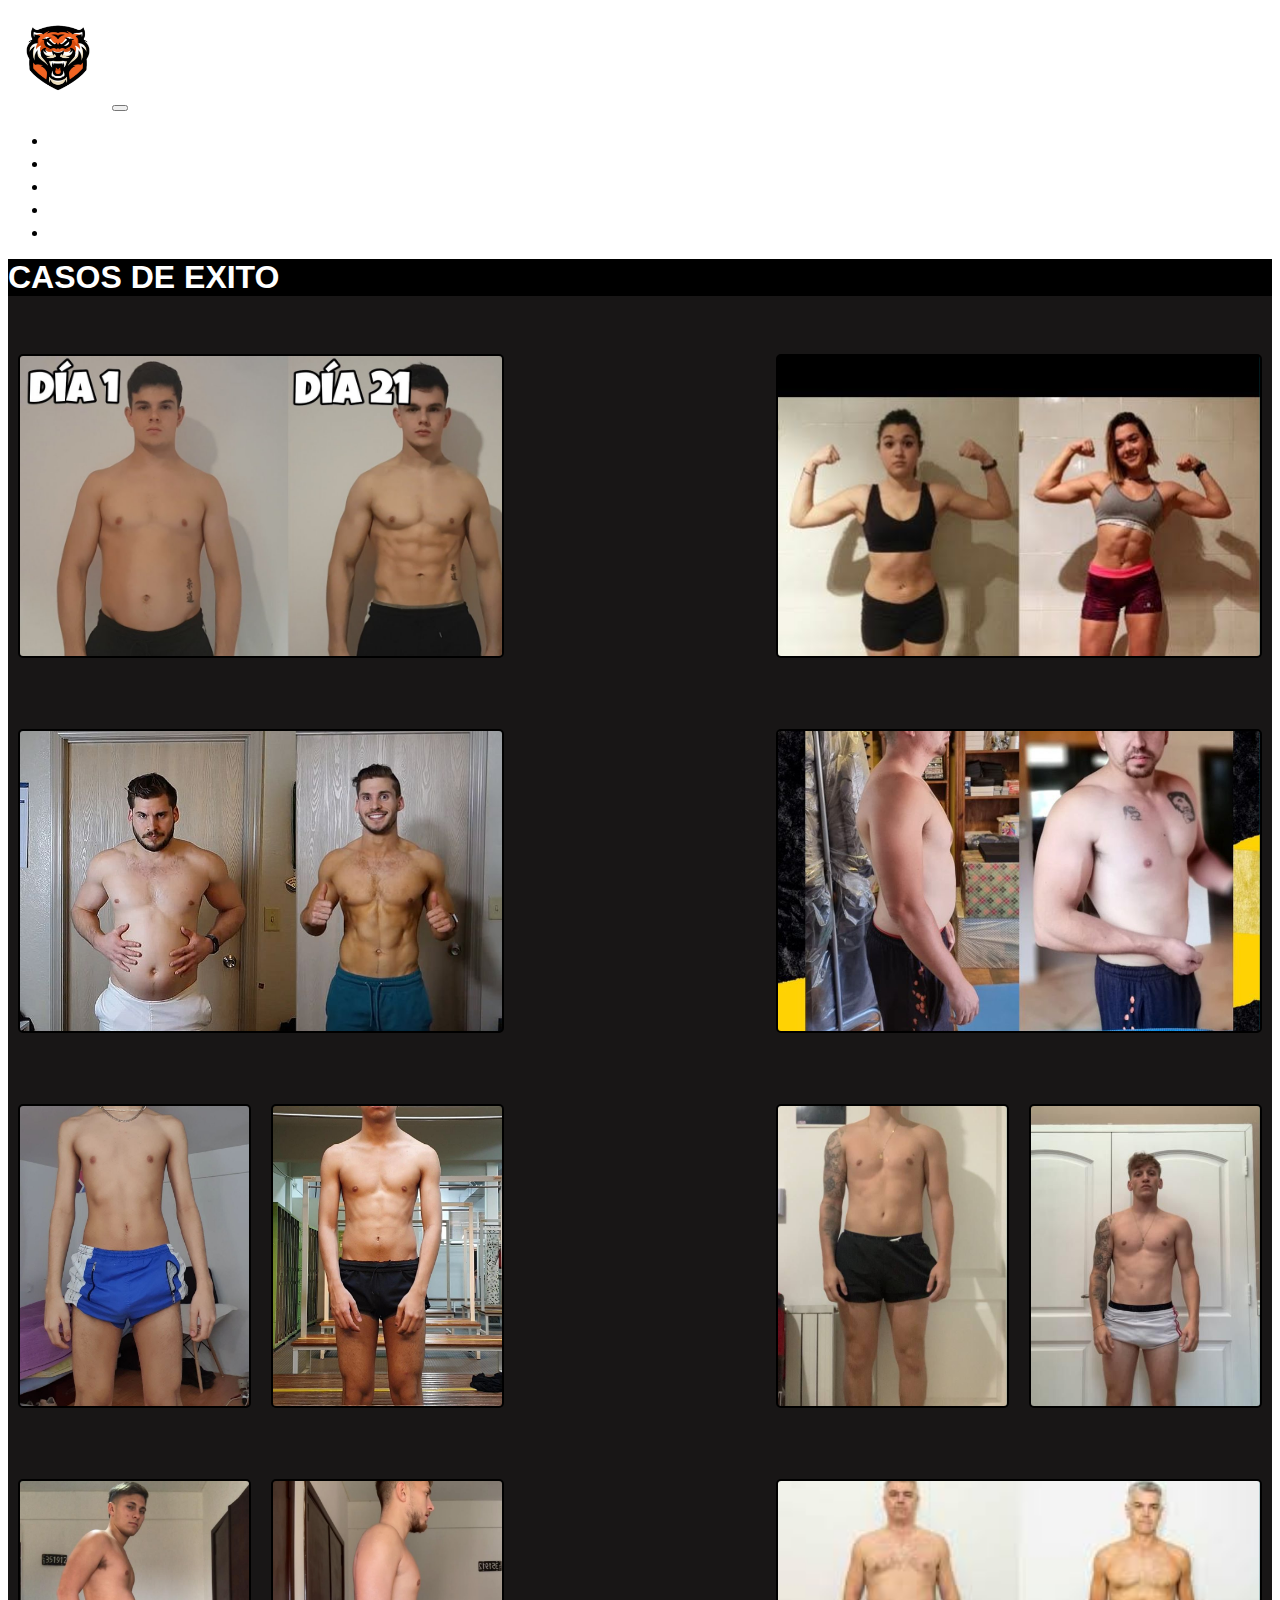
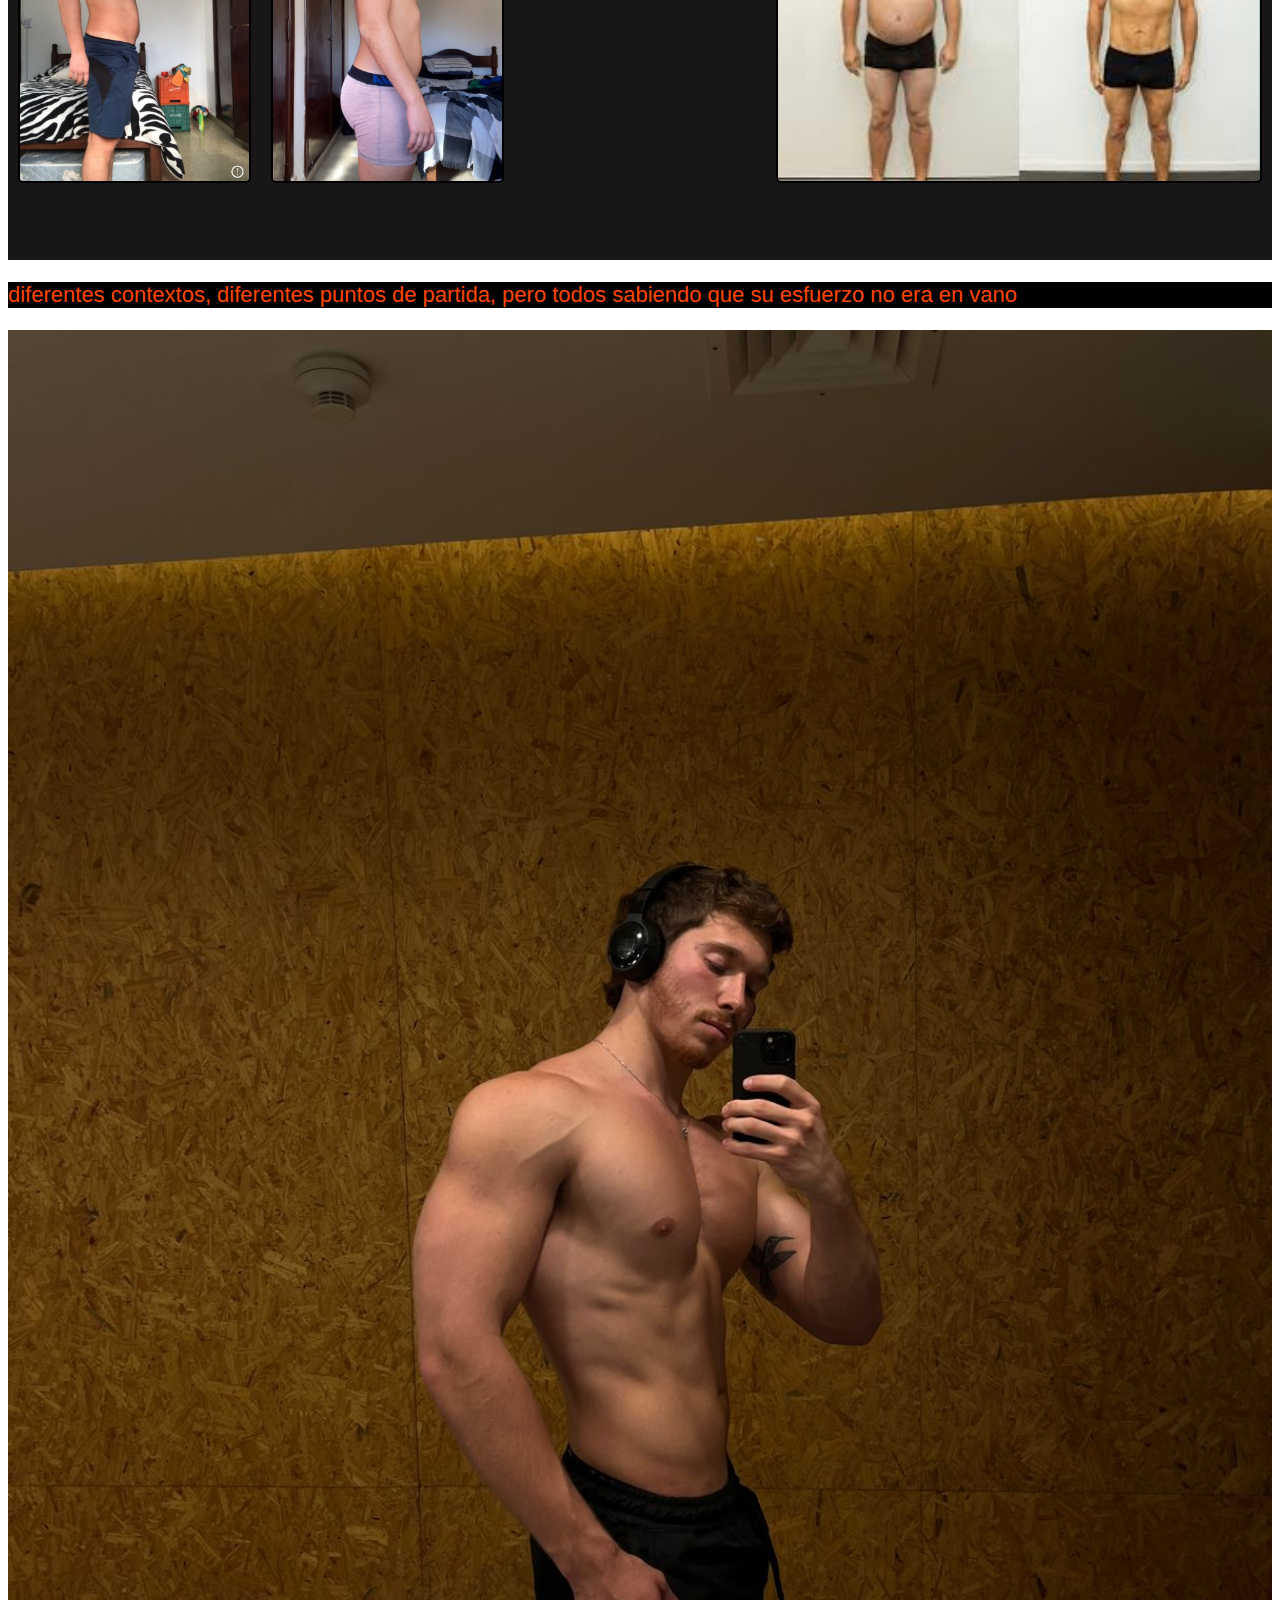
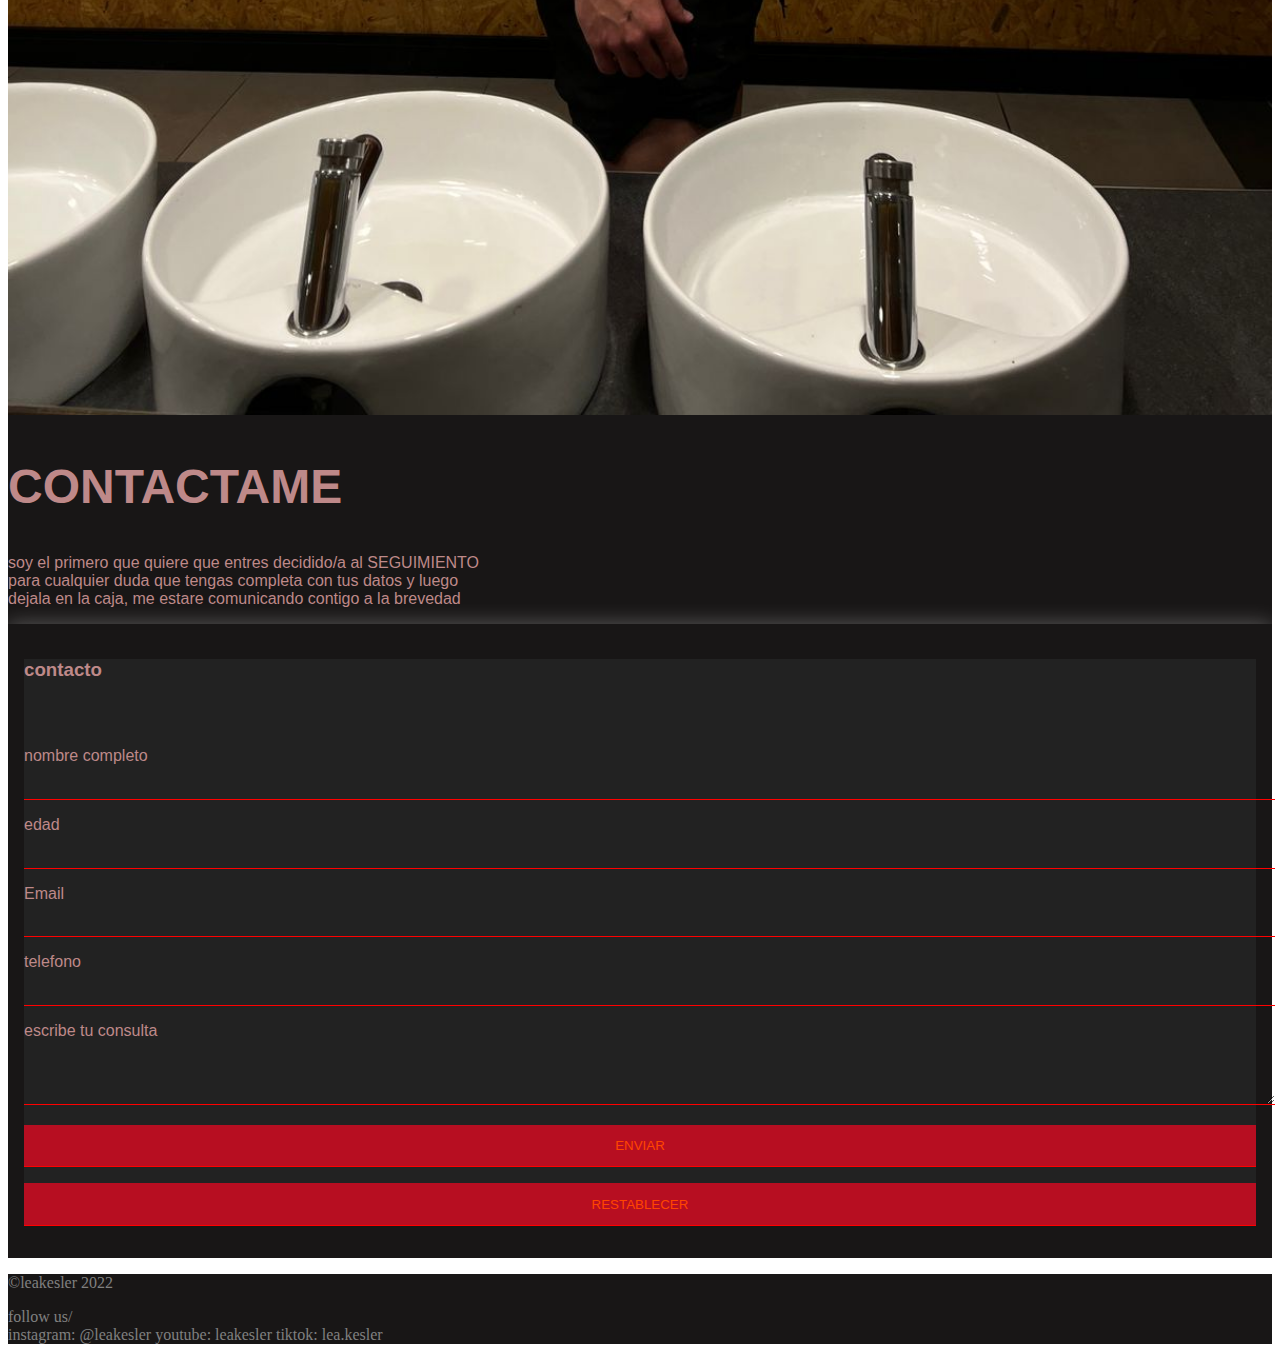
<file: clientes.html>
<!DOCTYPE html>
<html lang="en">
<head>
    <meta charset="UTF-8">
    <meta http-equiv="X-UA-Compatible" content="IE=edge">
    <meta name="viewport" content="width=device-width, initial-scale=1.0">
    <meta name="description" content="ejemplos de los casos de exito de mis clientes">
    <meta name="keywords" content="clientes, exitos, realista, natural, contextos, progreso, volumen, definicion, mejora, estetica, compromiso, disciplina, motivacion">
    <meta name="languaje" content="spanish">
    <meta name="city" content="CABA">
    <meta name="country" content="argentina">
    <title>CLIENTES|TeamLeaKesler</title>
    <link href="https://cdn.jsdelivr.net/npm/bootstrap@5.1.3/dist/css/bootstrap.min.css" rel="stylesheet"
    integrity="sha384-1BmE4kWBq78iYhFldvKuhfTAU6auU8tT94WrHftjDbrCEXSU1oBoqyl2QvZ6jIW3" crossorigin="anonymous"> 
    <link rel="stylesheet" href="estilos.css">
</head>
<body class="container-fluid">
    <script src="https://cdn.jsdelivr.net/npm/bootstrap@5.1.3/dist/js/bootstrap.bundle.min.js" integrity="sha384-ka7Sk0Gln4gmtz2MlQnikT1wXgYsOg+OMhuP+IlRH9sENBO0LRn5q+8nbTov4+1p" 
    crossorigin="anonymous"></script>

<!-- navbar inicio -->

  <header class="row">
      <nav class="navbar navbar-expand-lg navbar-dark bg-dark border-bottom">
        <a href="index.html" class="navbar-brand"><img src="logo.PNG" alt=""></a>
            <button class="navbar-toggler" type="button" data-bs-toggle="collapse" data-bs-target="#navbarNav" aria-controls="navbarNav" aria-expanded="false" aria-label="Toggle navigation">
              <span class="navbar-toggler-icon"></span>
            </button>
            <div class="collapse navbar-collapse justify-content-end" id="navbarNav">
              <ul class="navbar-nav">
                <li class="nav-item">
                  <a class="nav-link active" aria-current="page" href="index.html">Home</a>
                </li>
                <li class="nav-item">
                  <a class="nav-link" href="sobremi.html">Sobre mi</a>
                </li>
                <li class="nav-item">
                  <a class="nav-link" href="servicios.html">Servicios</a>
                </li>
                <li class="nav-item">
                  <a class="nav-link" href="clientes.html">Clientes</a>
                </li>
                <li class="nav-item">
                  <a class="nav-link" href="precios.html">Planes</a>
                </li>
              </ul>
            </div>
        </nav>
  </header>

<!-- navbar fin -->  

<!-- clientes inicio -->

  <main>
    <h1 class="titulo-clientes text-center">CASOS DE EXITO</h1>

    <div class="clientes-container">

      <div class="img img1"></div>
      <div class="img img2"></div>
      <div class="img img3"></div>
      <div class="img img4"></div>
      <div class="img img5"></div>
      <div class="img img6"></div>
      <div class="img img7"></div>
      <div class="img img8"></div>
      <div class="img img9"></div>
      <div class="img img10"></div>
      <div class="img img11"></div>
      
    </div>

  </main>

  
<!-- clientes fin -->

<!-- slogan clientes inicio -->

  <section class="clientes-slogan">
    <div class="row">
      <div class="col-12 col-md-12">
        <p class="text-center">diferentes contextos, diferentes puntos de partida,
          pero todos sabiendo que su esfuerzo no era en vano
        </p>
      </div>
    </div>
  </section>

  <!-- slogan clientes fin -->

<!-- contacto inicio -->

<section class="contacto">
  <div class="row">
    <div class="col-12 col-md-6">
      <img class="imgContacto" src="img.html/WhatsApp Image 2022-04-29 at 10.05.57 PM.jpeg" alt="">
    </div>
    
    <div class="col-12 col-md-6">
      <h2 class="text-center"><span>CONTACTAME</span></h2>
        <p class="text-center">soy el primero que quiere que entres decidido/a al SEGUIMIENTO <br>
          para cualquier duda que tengas completa con tus datos y luego <br>
          dejala en la caja, me estare comunicando contigo a la brevedad
        </p>
          <div class="contact-wrapper">
            <div class="contact-form">
              <form action="enviar.php" method="post">
                <h3>contacto</h3>
                <div class="contact-contenido"></div>
                <p>
                  <label>nombre completo</label>
                  <input type="text" name="nombre completo">
                </p>
                <p>
                  <label>edad</label>
                  <input type="text" name="edad">
                </p>
                <p>
                  <label>Email</label>
                  <input type="email" name="Email">
                </p>
                <p>
                  <label>telefono</label>
                  <input type="tel" name="telefono">
                </p>
                <p>
                  <label>escribe tu consulta</label>
                  <textarea name="mensaje"rows="3"></textarea>
                </p>
                <p>
                  <button type="submit">
                    ENVIAR
                  </button>
                </p>
                <p>
                  <button type="reset">
                    RESTABLECER
                  </button>
                </p>
              </div>
              </form>
            </div>
          </div>
    </div>
  </div> 
</section>

<!-- contacto fin --> 

<!-- footer inicio -->

  <footer>
    <div class="row">
      <div class="col-12 col-md-6">
        <p class="text-center">&copy;leakesler 2022</p>
      </div>
          
      <div class="col-12 col-md-6">
        <p class="text-center">follow us/ <br> instagram: @leakesler  youtube: leakesler  tiktok: lea.kesler</p>
      </div>
    </div>
  </footer>    

<!-- footer fin -->  
  
</body>
</html>
</file>
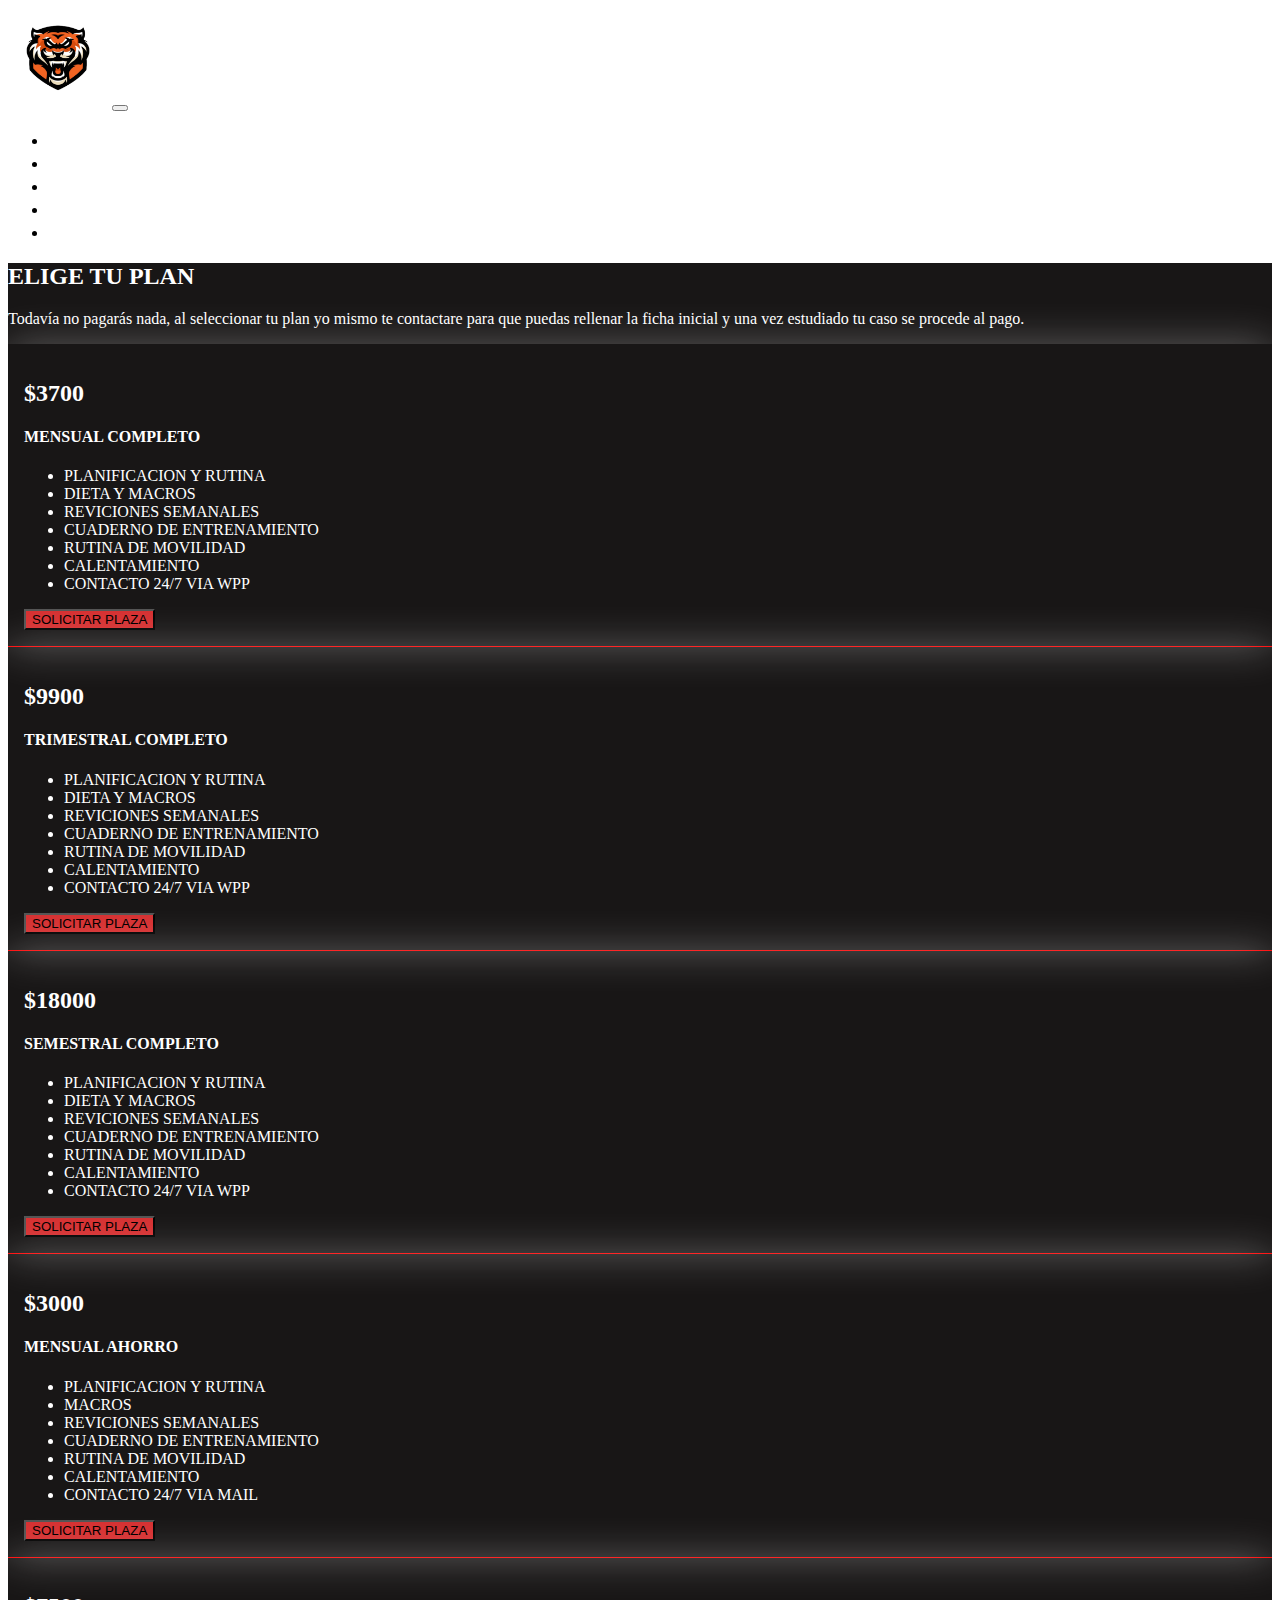
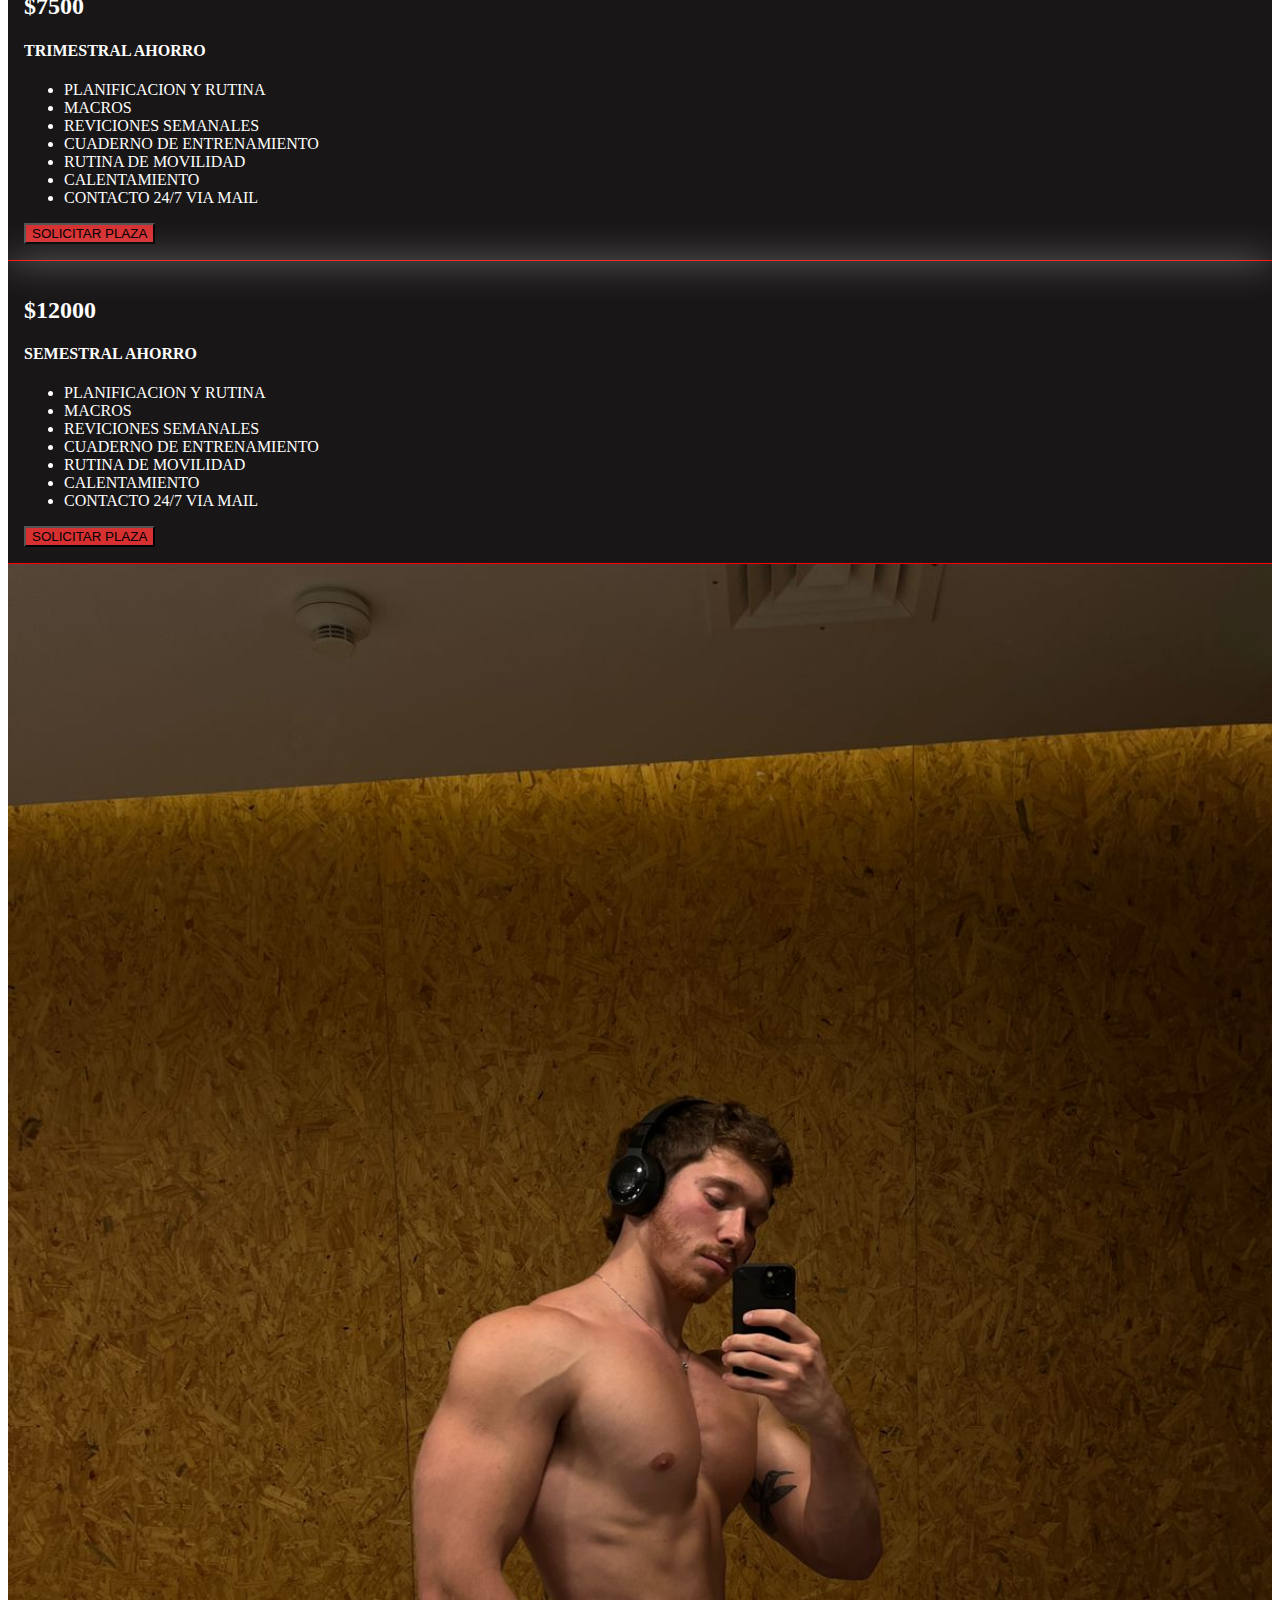
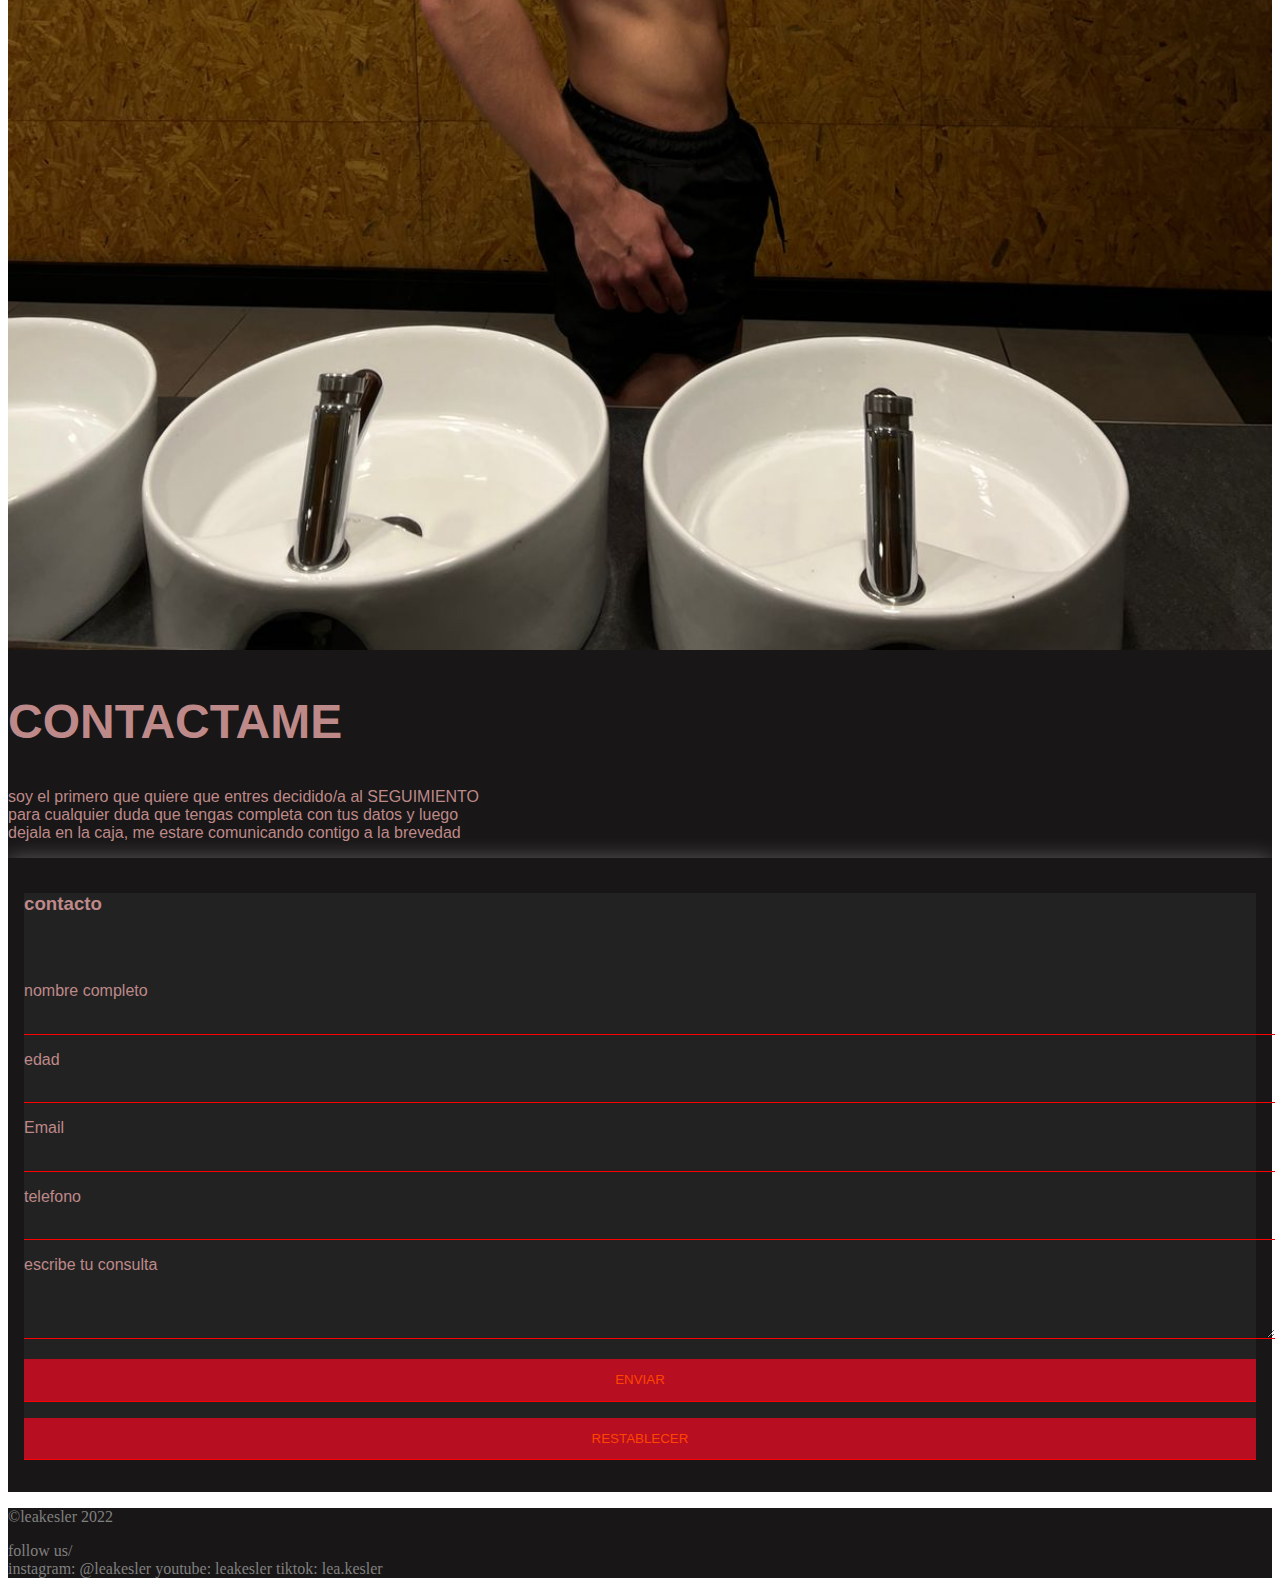
<file: precios.html>
<!DOCTYPE html>
<html lang="es">
<head>
    <meta charset="UTF-8">
    <meta http-equiv="X-UA-Compatible" content="IE=edge">
    <meta name="viewport" content="width=device-width, initial-scale=1.0">
    <meta name="description" content="las tarifas con las que me manejo, mensual, trimestral o semestral y completo o ahorro">
    <meta name="keywords" content="precios, tarifas, mensual, trimestral, semestral, completo, ahorro, accesible, barato, calidad, calidad/precio">
    <meta name="languaje" content="spanish">
    <meta name="city" content="CABA">
    <meta name="country" content="argentina">
    <title>PRECIOS|TeamLeaKesler</title>
    <link href="https://cdn.jsdelivr.net/npm/bootstrap@5.1.3/dist/css/bootstrap.min.css" rel="stylesheet"
     integrity="sha384-1BmE4kWBq78iYhFldvKuhfTAU6auU8tT94WrHftjDbrCEXSU1oBoqyl2QvZ6jIW3" crossorigin="anonymous"> 
    <link rel="stylesheet" href="estilos.css">
</head>
<body class="container-fluid">
    <script src="https://cdn.jsdelivr.net/npm/bootstrap@5.1.3/dist/js/bootstrap.bundle.min.js" 
    integrity="sha384-ka7Sk0Gln4gmtz2MlQnikT1wXgYsOg+OMhuP+IlRH9sENBO0LRn5q+8nbTov4+1p" crossorigin="anonymous"></script>

<!-- navbar inicio -->

  <header class="row">
      <nav class="navbar navbar-expand-lg navbar-dark bg-dark border-bottom">
        <a href="index.html" class="navbar-brand"><img src="logo.PNG" alt=""></a>
            <button class="navbar-toggler" type="button" data-bs-toggle="collapse" data-bs-target="#navbarNav" aria-controls="navbarNav" aria-expanded="false" aria-label="Toggle navigation">
              <span class="navbar-toggler-icon"></span>
            </button>
            <div class="collapse navbar-collapse justify-content-end" id="navbarNav">
              <ul class="navbar-nav">
                <li class="nav-item">
                  <a class="nav-link active" aria-current="page" href="index.html">Home</a>
                </li>
                <li class="nav-item">
                  <a class="nav-link" href="sobremi.html">Sobre mi</a>
                </li>
                <li class="nav-item">
                  <a class="nav-link" href="servicios.html">Servicios</a>
                </li>
                <li class="nav-item">
                  <a class="nav-link" href="clientes.html">Clientes</a>
                </li>
                <li class="nav-item">
                  <a class="nav-link" href="precios.html">Planes</a>
                </li>
              </ul>
            </div>
        </nav>
  </header>

<!-- navbar fin -->

<!-- planes inicio -->

  <main class="planes">
    <div class="row">  
    
      <h2 class="text-center">ELIGE TU PLAN</h2>
        <p class="text-center">Todavía no pagarás nada, al seleccionar tu plan yo mismo te contactare para que puedas 
            rellenar la ficha inicial y una vez estudiado tu caso se procede al pago.</p>
        <aside class="col-12 col-md-4"> 
          <h2 class="text-center">$3700</h2>
            <h4 class="text-center">MENSUAL COMPLETO</h4>
              <ul>
                <li>PLANIFICACION Y RUTINA</li>
                <li> DIETA Y MACROS</li>
                <li>REVICIONES SEMANALES</li>
                <li>CUADERNO DE ENTRENAMIENTO</li>
                <li>RUTINA DE MOVILIDAD</li>
                <li>CALENTAMIENTO</li>
                <li>CONTACTO 24/7 VIA WPP</li>
              </ul>
              <button class="d-flex justify-content-center">SOLICITAR PLAZA</button>
        </aside>
            
        <aside class="col-12 col-md-4">
          <h2 class="text-center">$9900</h2>
            <h4 class="text-center">TRIMESTRAL COMPLETO</h4>
              <ul>
                <li>PLANIFICACION Y RUTINA</li>
                <li> DIETA Y MACROS</li>
                <li>REVICIONES SEMANALES</li>
                <li>CUADERNO DE ENTRENAMIENTO</li>
                <li>RUTINA DE MOVILIDAD</li>
                <li>CALENTAMIENTO</li>
                <li>CONTACTO 24/7 VIA WPP</li>
              </ul>
              <button class="d-flex justify-content-center">SOLICITAR PLAZA</button>
        </aside>
            
        <aside class="col-12 col-md-4">
          <h2 class="text-center">$18000</h2>
            <h4 class="text-center">SEMESTRAL COMPLETO</h4>
              <ul>
                <li>PLANIFICACION Y RUTINA</li>
                <li> DIETA Y MACROS</li>
                <li>REVICIONES SEMANALES</li>
                <li>CUADERNO DE ENTRENAMIENTO</li>
                <li>RUTINA DE MOVILIDAD</li>
                <li>CALENTAMIENTO</li>
                <li>CONTACTO 24/7 VIA WPP</li>
              </ul>
              <button class="d-flex justify-content-center">SOLICITAR PLAZA</button>
        </aside>
        
    </div>
        
    <div class="row">
            
      <aside class="col-12 col-md-4"> 
        <h2 class="text-center">$3000</h2>
          <h4 class="text-center">MENSUAL AHORRO</h4>
            <ul>
              <li>PLANIFICACION Y RUTINA</li>
              <li> MACROS</li>
              <li>REVICIONES SEMANALES</li>
              <li>CUADERNO DE ENTRENAMIENTO</li>
              <li>RUTINA DE MOVILIDAD</li>
              <li>CALENTAMIENTO</li>
              <li>CONTACTO 24/7 VIA MAIL</li>
            </ul>
            <button class="d-flex justify-content-center">SOLICITAR PLAZA</button>
        </aside>
          
        <aside class="col-12 col-md-4">
          <h2 class="text-center">$7500</h2>
            <h4 class="text-center">TRIMESTRAL AHORRO</h4>
              <ul>
                <li>PLANIFICACION Y RUTINA</li>
                <li> MACROS</li>
                <li>REVICIONES SEMANALES</li>
                <li>CUADERNO DE ENTRENAMIENTO</li>
                <li>RUTINA DE MOVILIDAD</li>
                <li>CALENTAMIENTO</li>
                <li>CONTACTO 24/7 VIA MAIL</li>
              </ul>
              <button class="d-flex justify-content-center">SOLICITAR PLAZA</button>
          </aside>
          
          <aside class="col-12 col-md-4">
            <h2 class="text-center">$12000</h2>
              <h4 class="text-center">SEMESTRAL AHORRO</h4>
                <ul>
                  <li>PLANIFICACION Y RUTINA</li>
                  <li> MACROS</li>
                  <li>REVICIONES SEMANALES</li>
                  <li>CUADERNO DE ENTRENAMIENTO</li>
                  <li>RUTINA DE MOVILIDAD</li>
                  <li>CALENTAMIENTO</li>
                  <li>CONTACTO 24/7 VIA MAIL</li>
                </ul>
                <button class="d-flex justify-content-center">SOLICITAR PLAZA</button>
            </aside>
        
    </div>
  </main>
    
<!-- planes fin -->

<!-- contacto inicio -->

<section class="contacto">
  <div class="row">
    <div class="col-12 col-md-6">
      <img class="imgContacto" src="img.html/WhatsApp Image 2022-04-29 at 10.05.57 PM.jpeg" alt="imagen-contacto">
    </div>
    
    <div class="col-12 col-md-6">
      <h2 class="text-center"><span>CONTACTAME</span></h2>
        <p class="text-center">soy el primero que quiere que entres decidido/a al SEGUIMIENTO <br>
          para cualquier duda que tengas completa con tus datos y luego <br>
          dejala en la caja, me estare comunicando contigo a la brevedad
        </p>
          <div class="contact-wrapper">
            <div class="contact-form">
              <form action="enviar.php" method="post">
                <h3>contacto</h3>
                <div class="contact-contenido"></div>
                <p>
                  <label>nombre completo</label>
                  <input type="text" name="nombre completo">
                </p>
                <p>
                  <label>edad</label>
                  <input type="text" name="edad">
                </p>
                <p>
                  <label>Email</label>
                  <input type="email" name="Email">
                </p>
                <p>
                  <label>telefono</label>
                  <input type="tel" name="telefono">
                </p>
                <p>
                  <label>escribe tu consulta</label>
                  <textarea name="mensaje"rows="3"></textarea>
                </p>
                <p>
                  <button type="submit">
                    ENVIAR
                  </button>
                </p>
                <p>
                  <button type="reset">
                    RESTABLECER
                  </button>
                </p>
              </div>
              </form>
            </div>
          </div>
    </div>
  </div> 
</section>

<!-- contacto fin --> 

<!-- footer inicio -->

  <footer>
    <div class="row">
      <div class="col-12 col-md-6">
        <p class="text-center">&copy;leakesler 2022</p>
      </div>
          
      <div class="col-12 col-md-6">
        <p class="text-center">follow us/ <br> instagram: @leakesler  youtube: leakesler  tiktok: lea.kesler</p>
      </div>
    </div>
  </footer>    

<!-- footer fin -->   

</body>
</html>
</file>
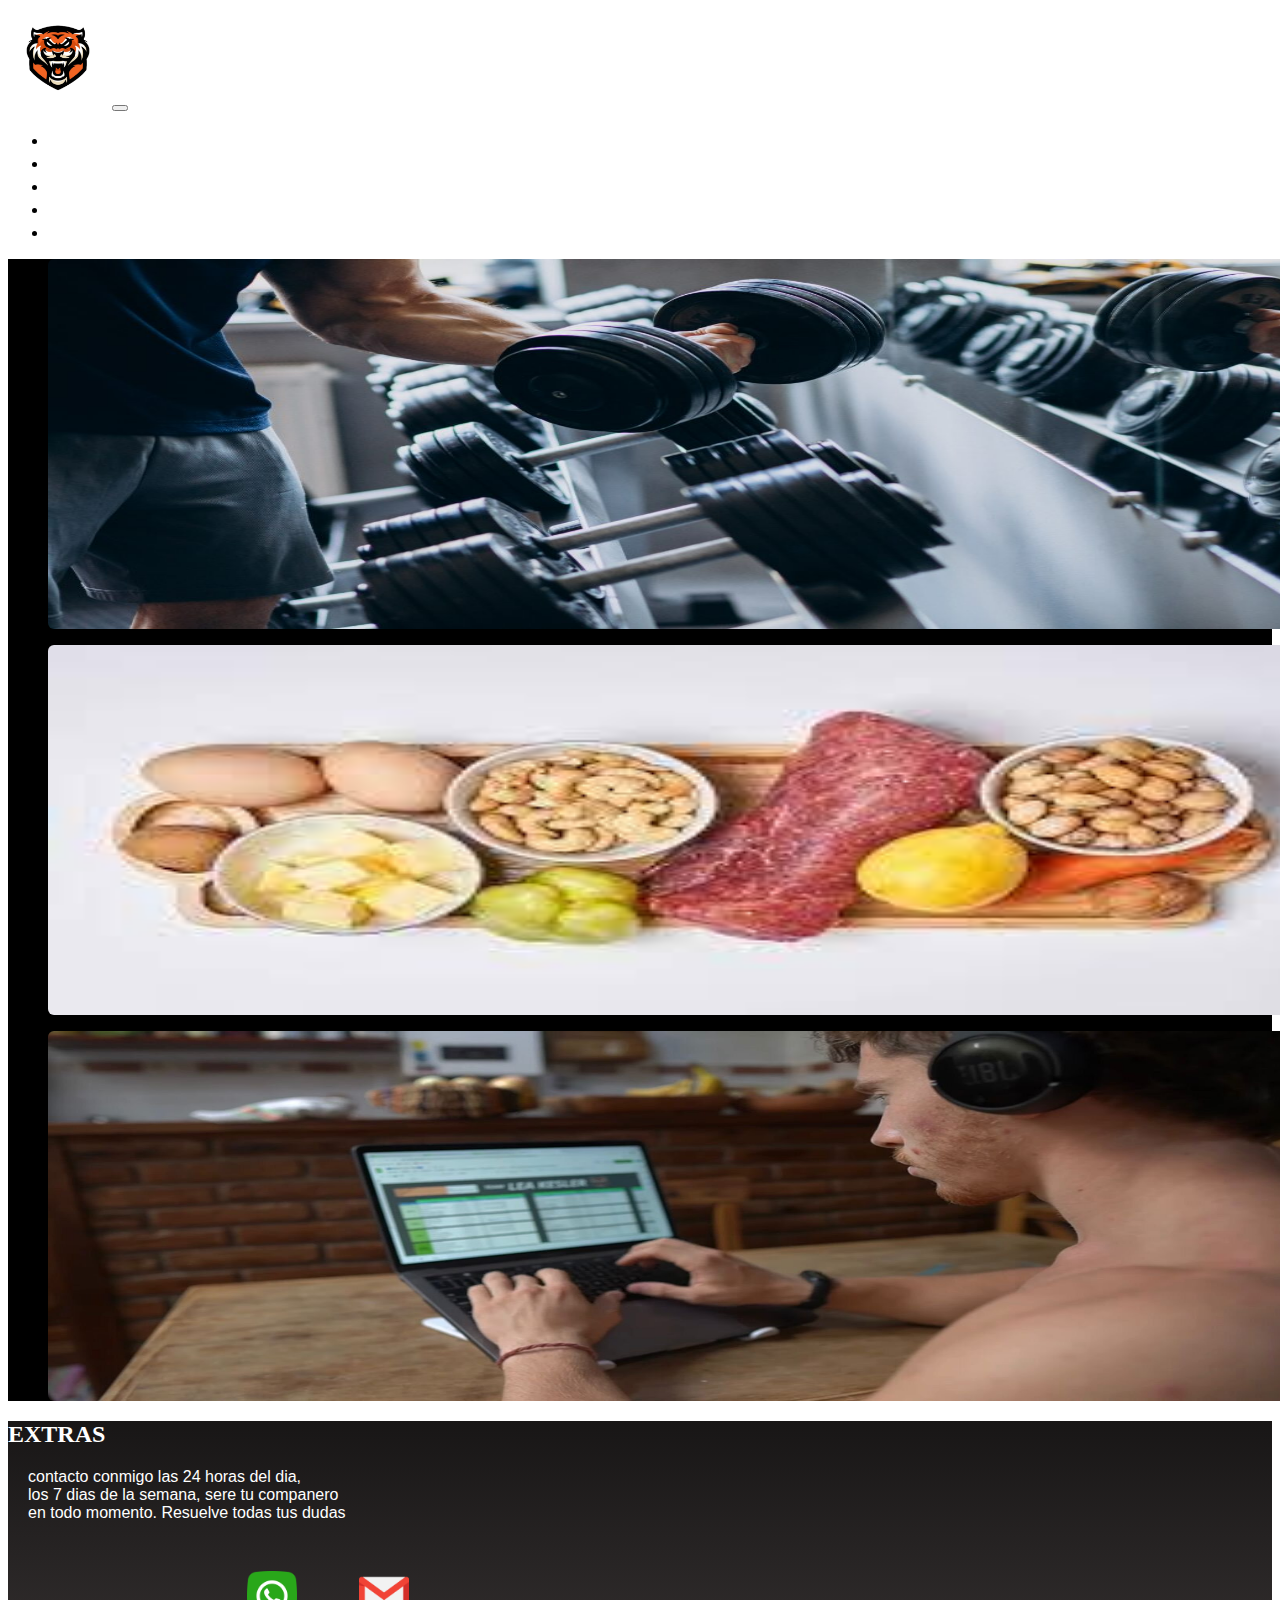
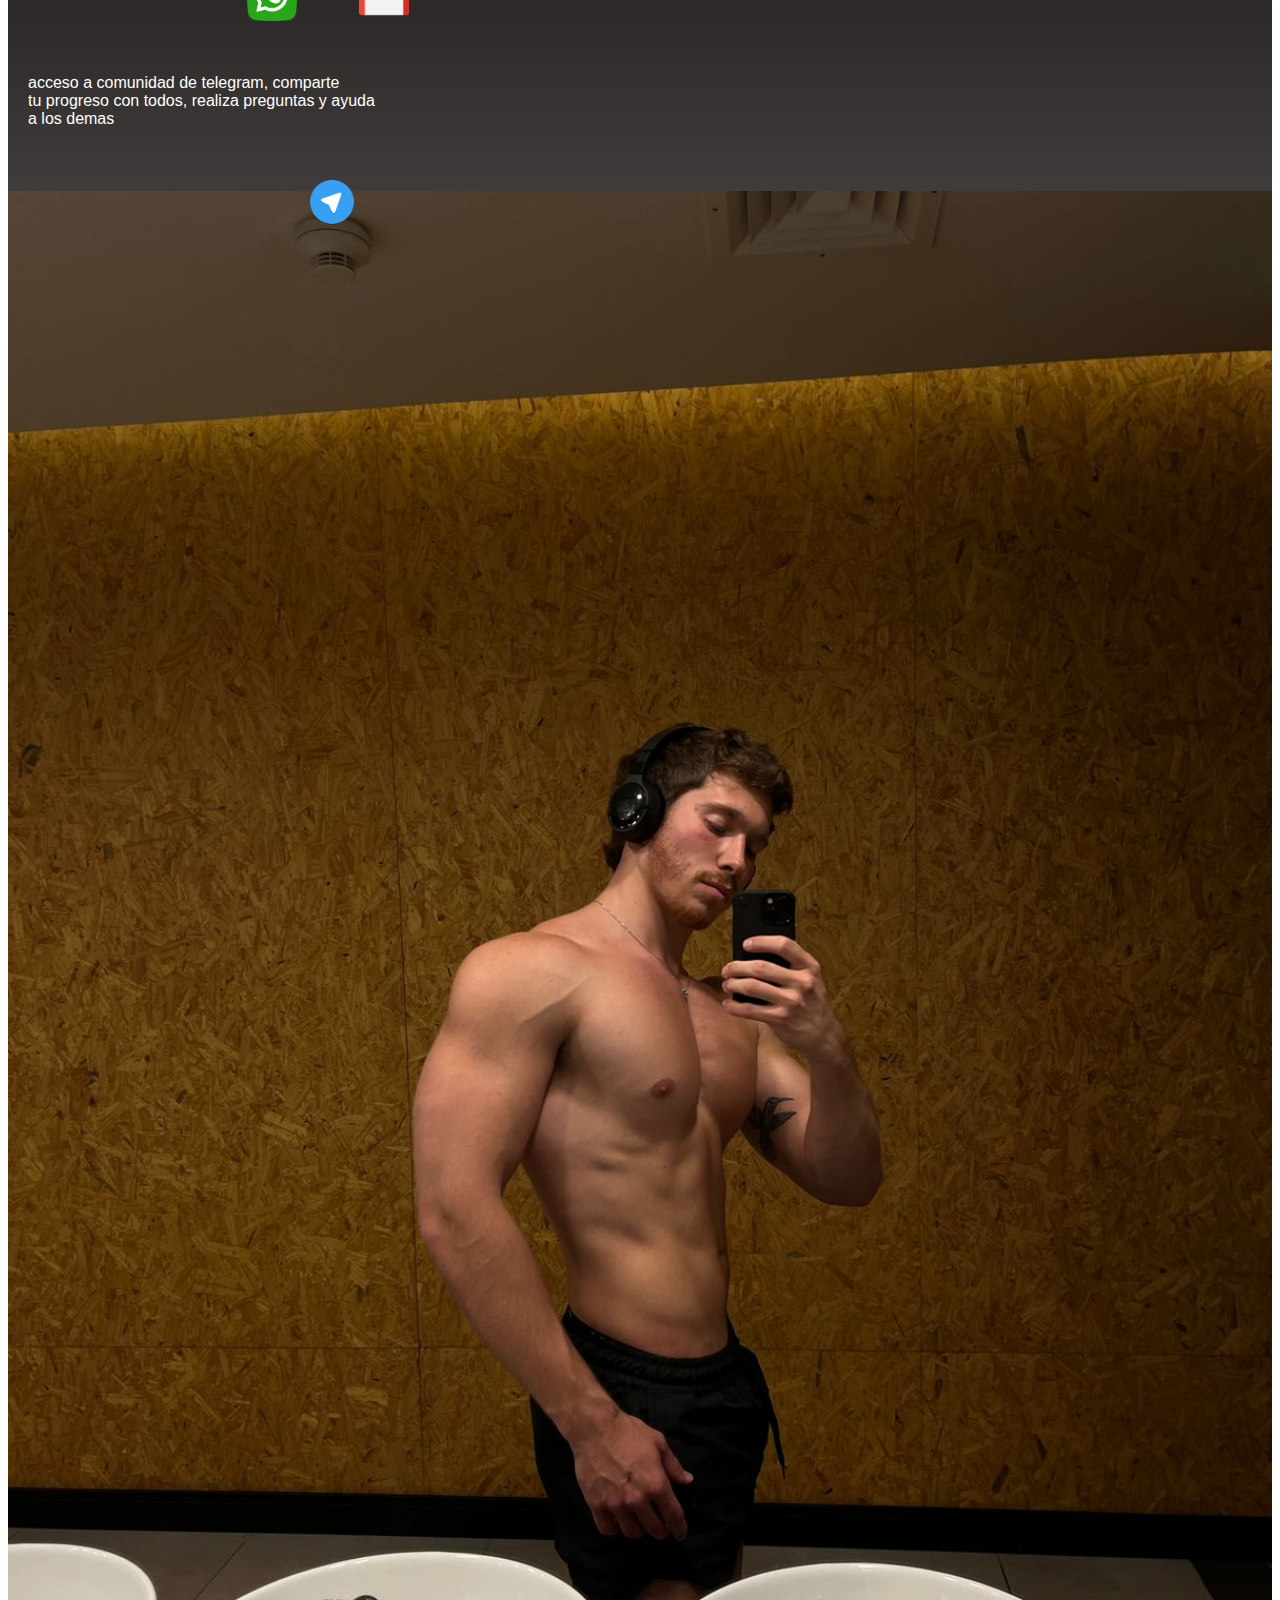
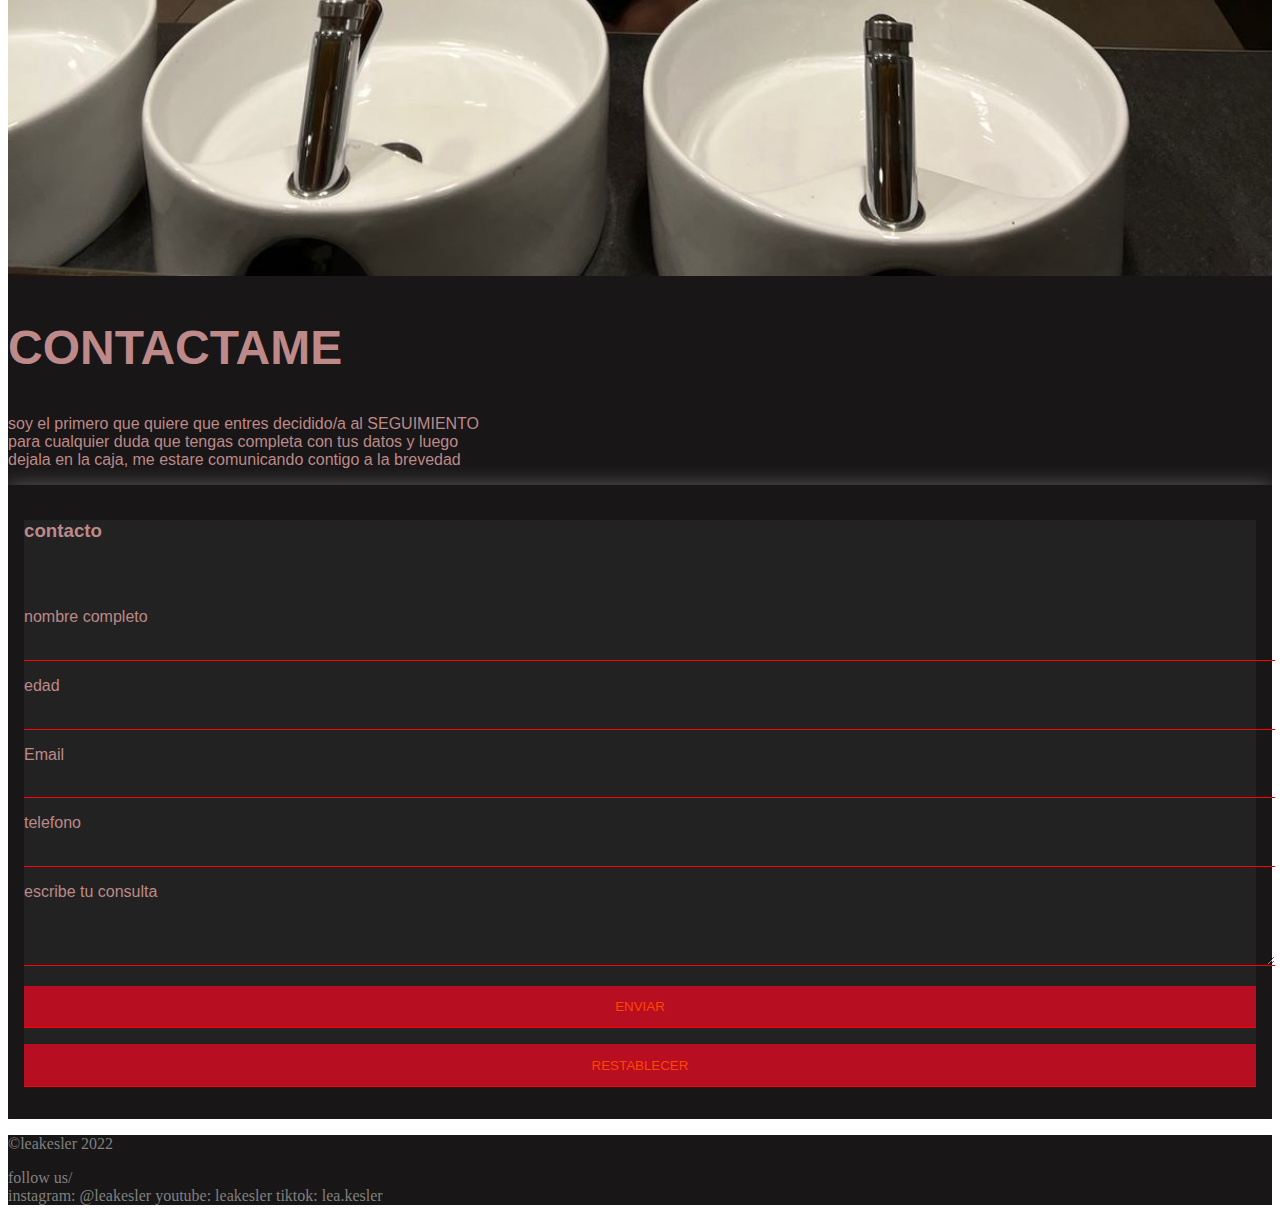
<file: servicios.html>
<!DOCTYPE html>
<html lang="en">
<head>
    <meta charset="UTF-8">
    <meta http-equiv="X-UA-Compatible" content="IE=edge">
    <meta name="viewport" content="width=device-width, initial-scale=1.0">
    <meta name="description" content="los servicios que ofrezco en mi asesoramiento">
    <meta name="keywords" content="servicio, plan, dieta, rutina, seguimiento, contacto, feedback, aprendizaje, flexible, dieta flexible, alimentacion, saludable, realista, adherencia">
    <meta name="languaje" content="spanish">
    <meta name="city" content="CABA">
    <meta name="country" content="argentina">
    <title>SERVICIOS|TeamLeaKesler</title>
    <link href="https://cdn.jsdelivr.net/npm/bootstrap@5.1.3/dist/css/bootstrap.min.css" rel="stylesheet"
     integrity="sha384-1BmE4kWBq78iYhFldvKuhfTAU6auU8tT94WrHftjDbrCEXSU1oBoqyl2QvZ6jIW3" crossorigin="anonymous"> 
    <link rel="stylesheet" href="estilos.css">
</head>
<body class="container-fluid">
    <script src="https://cdn.jsdelivr.net/npm/bootstrap@5.1.3/dist/js/bootstrap.bundle.min.js" integrity="sha384-ka7Sk0Gln4gmtz2MlQnikT1wXgYsOg+OMhuP+IlRH9sENBO0LRn5q+8nbTov4+1p"
     crossorigin="anonymous"></script>

<!-- navbar inicio -->

  <header class="row">
      <nav class="navbar navbar-expand-lg navbar-dark bg-dark border-bottom">
        <a href="index.html" class="navbar-brand"><img src="logo.PNG" alt=""></a>
            <button class="navbar-toggler" type="button" data-bs-toggle="collapse" data-bs-target="#navbarNav" aria-controls="navbarNav" aria-expanded="false" aria-label="Toggle navigation">
              <span class="navbar-toggler-icon"></span>
            </button>
            <div class="collapse navbar-collapse justify-content-end" id="navbarNav">
              <ul class="navbar-nav">
                <li class="nav-item">
                  <a class="nav-link active" aria-current="page" href="index.html">Home</a>
                </li>
                <li class="nav-item">
                  <a class="nav-link" href="sobremi.html">Sobre mi</a>
                </li>
                <li class="nav-item">
                  <a class="nav-link" href="servicios.html">Servicios</a>
                </li>
                <li class="nav-item">
                  <a class="nav-link" href="clientes.html">Clientes</a>
                </li>
                <li class="nav-item">
                  <a class="nav-link" href="precios.html">Planes</a>
                </li>
              </ul>
            </div>
        </nav>
  </header>

<!-- navbar fin -->

<!-- servicios inicio -->

  <main class="servicios">
    <div class="row">
      <div class="col-12 col-md-4">
        <figure class="rutina">
          <img src="img.html/rutina.jpg" alt="">
          <div class="contenido">
            <h2>
             <strong>RUTINA</strong>
            </h2>
              <p> <strong>Vas a recibir una planificacion de 1,2 o 3 meses dependiendo tus necesidades. Tendras detallado lo que debes hacer
                cada semana (sesiones y dias de descanso) y cada dia (ejercicios, series, repeticiones, intesidad, etc). 
                Recibiras un word con todo lo que tienes que hacer para calentar previo al entrenamiento. Podras chequear la tecnica
                de cada uno de los ejercicios con un excel que recibiras con todos los detalles. A medida que vayas progresando y tus necesidades
                cambien se ira modificando la rutina </strong>
              </p>
          </div>
        </figure>
      </div>

      <div class="col-12 col-md-4">
        <figure class="dieta">
          <img src="img.html/dieta.jpg" alt="">
          <div class="contenido">
            <h2>
              DIETA
            </h2>
              <p>Lorem ipsum dolor sit amet consectetur adipisicing elit. Vel aspernatur culpa aperiam modi.</p>
          </div>
        </figure>
      </div> 

      <div class="col-12 col-md-4">
        <figure class="SEGUIMIENTO">
          <img src="img.html/seguimiento.jpg" alt="">
          <div class="contenido">
            <h2>
              SEGUIMIENTO
            </h2>
              <p>Lorem ipsum dolor sit amet consectetur adipisicing elit. Vel aspernatur culpa aperiam modi.</p>
          </div>
        </figure>
      </div>

    </div>
  </main>

<!-- servicios fin -->  

<!-- extras incio -->

  <section class="extras">
    <div class="row">
      <div class="col-md-12">
        <h2 class="text-center">EXTRAS</h2>
      </div>

      <div class="col-md-6">
        <p class="text-center">contacto conmigo las 24 horas del dia, <br>
            los 7 dias de la semana, sere tu companero <br>
            en todo momento. Resuelve todas tus dudas</p>
            <img src="img.html/whatsapp.png" alt="">
            <img src="img.html/gmail.png" alt="">
      </div>

      <div class="col-md-6">
        <p class="text-center">acceso a comunidad de telegram, comparte <br>
          tu progreso con todos, realiza preguntas y ayuda <br>
          a los demas</p>
          <img class="img-telegram" src="img.html/telegram-icon.png" alt="">
      </div>
    
    </div>
  </section>

<!-- extras fin -->  

<!-- contacto inicio -->

<section class="contacto">
  <div class="row">
    <div class="col-12 col-md-6">
      <img class="imgContacto" src="img.html/WhatsApp Image 2022-04-29 at 10.05.57 PM.jpeg" alt="">
    </div>
    
    <div class="col-12 col-md-6">
      <h2 class="text-center"><span>CONTACTAME</span></h2>
        <p class="text-center">soy el primero que quiere que entres decidido/a al SEGUIMIENTO <br>
          para cualquier duda que tengas completa con tus datos y luego <br>
          dejala en la caja, me estare comunicando contigo a la brevedad
        </p>
          <div class="contact-wrapper">
            <div class="contact-form">
              <form action="enviar.php" method="post">
                <h3>contacto</h3>
                <div class="contact-contenido"></div>
                <p>
                  <label>nombre completo</label>
                  <input type="text" name="nombre completo">
                </p>
                <p>
                  <label>edad</label>
                  <input type="text" name="edad">
                </p>
                <p>
                  <label>Email</label>
                  <input type="email" name="Email">
                </p>
                <p>
                  <label>telefono</label>
                  <input type="tel" name="telefono">
                </p>
                <p>
                  <label>escribe tu consulta</label>
                  <textarea name="mensaje"rows="3"></textarea>
                </p>
                <p>
                  <button type="submit">
                    ENVIAR
                  </button>
                </p>
                <p>
                  <button type="reset">
                    RESTABLECER
                  </button>
                </p>
              </div>
              </form>
            </div>
          </div>
    </div>
  </div> 
</section>

<!-- contacto fin --> 

<!-- footer inicio -->

  <footer>
    <div class="row">
      <div class="col-12 col-md-6">
        <p class="text-center">&copy;leakesler 2022</p>
      </div>
          
      <div class="col-12 col-md-6">
        <p class="text-center">follow us/ <br> instagram: @leakesler  youtube: leakesler  tiktok: lea.kesler</p>
      </div>
    </div>
  </footer>    

<!-- footer fin -->    

</body>
</html>
</file>
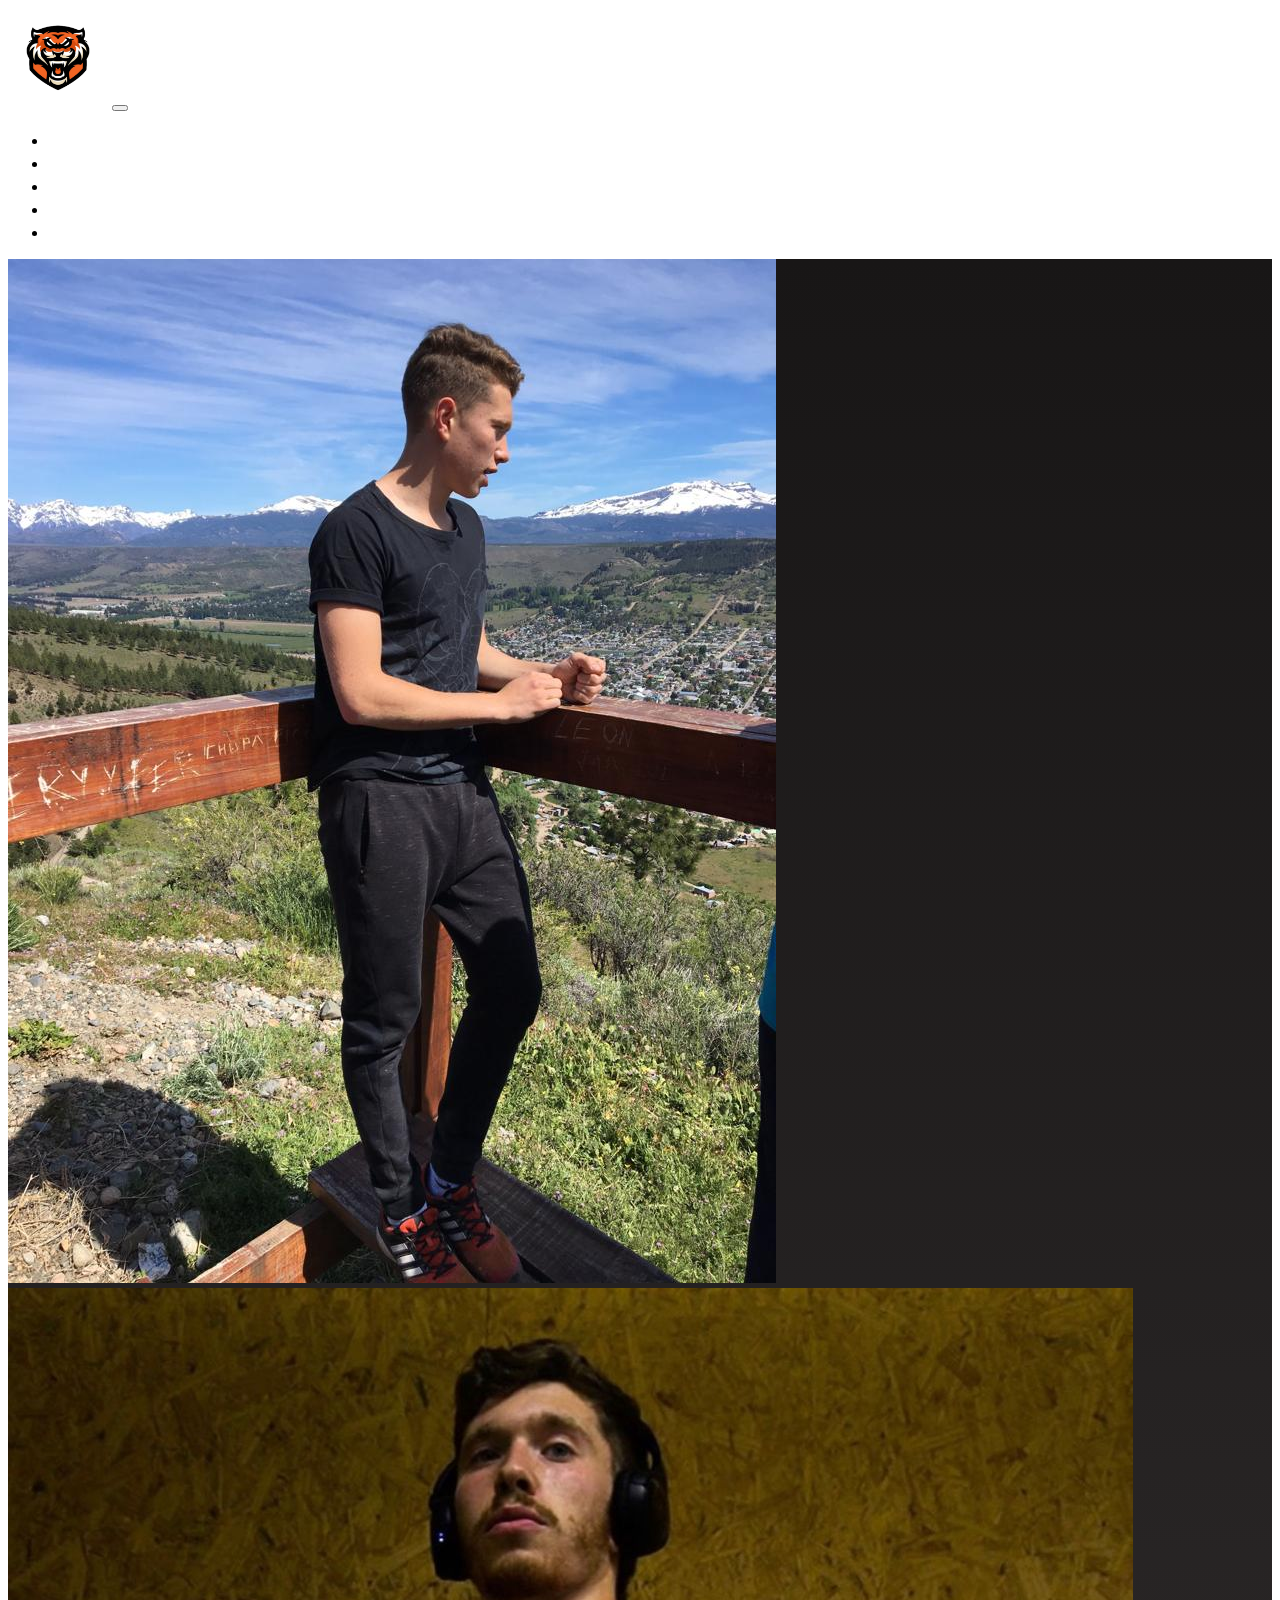
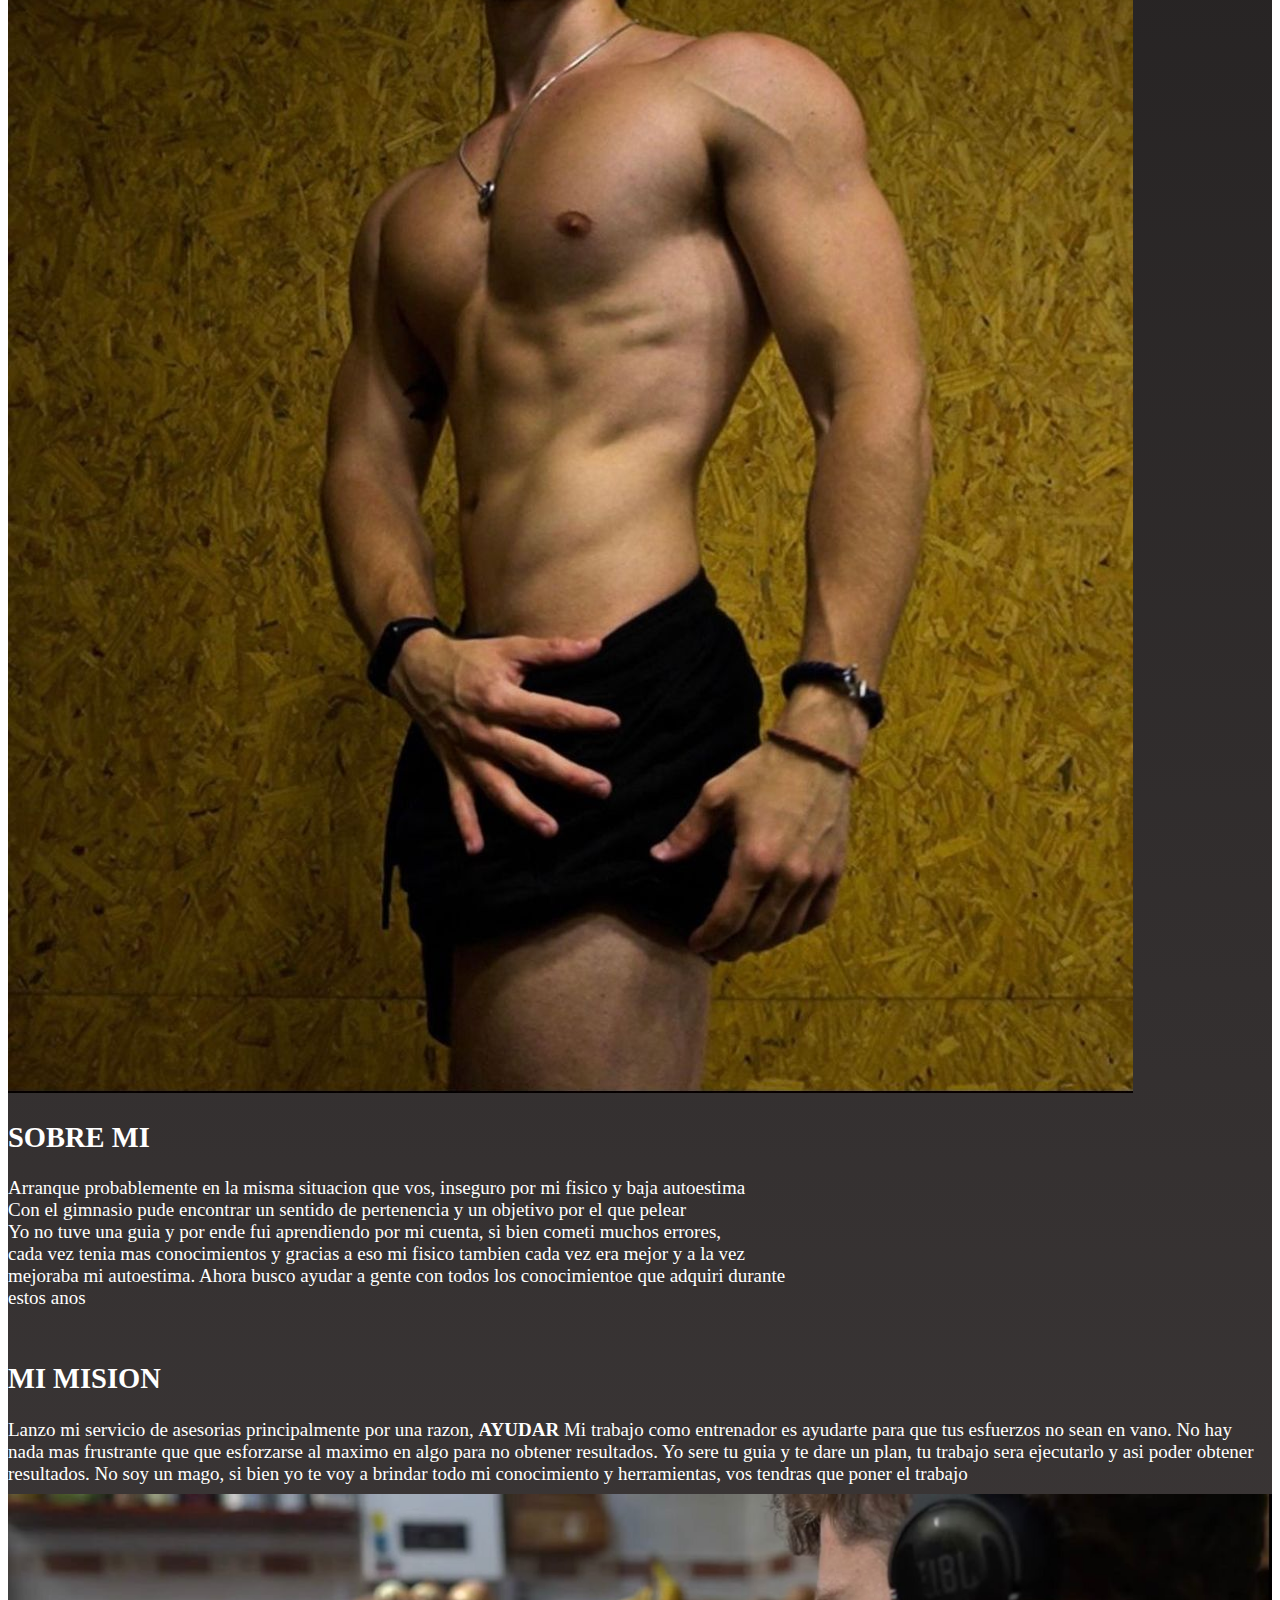
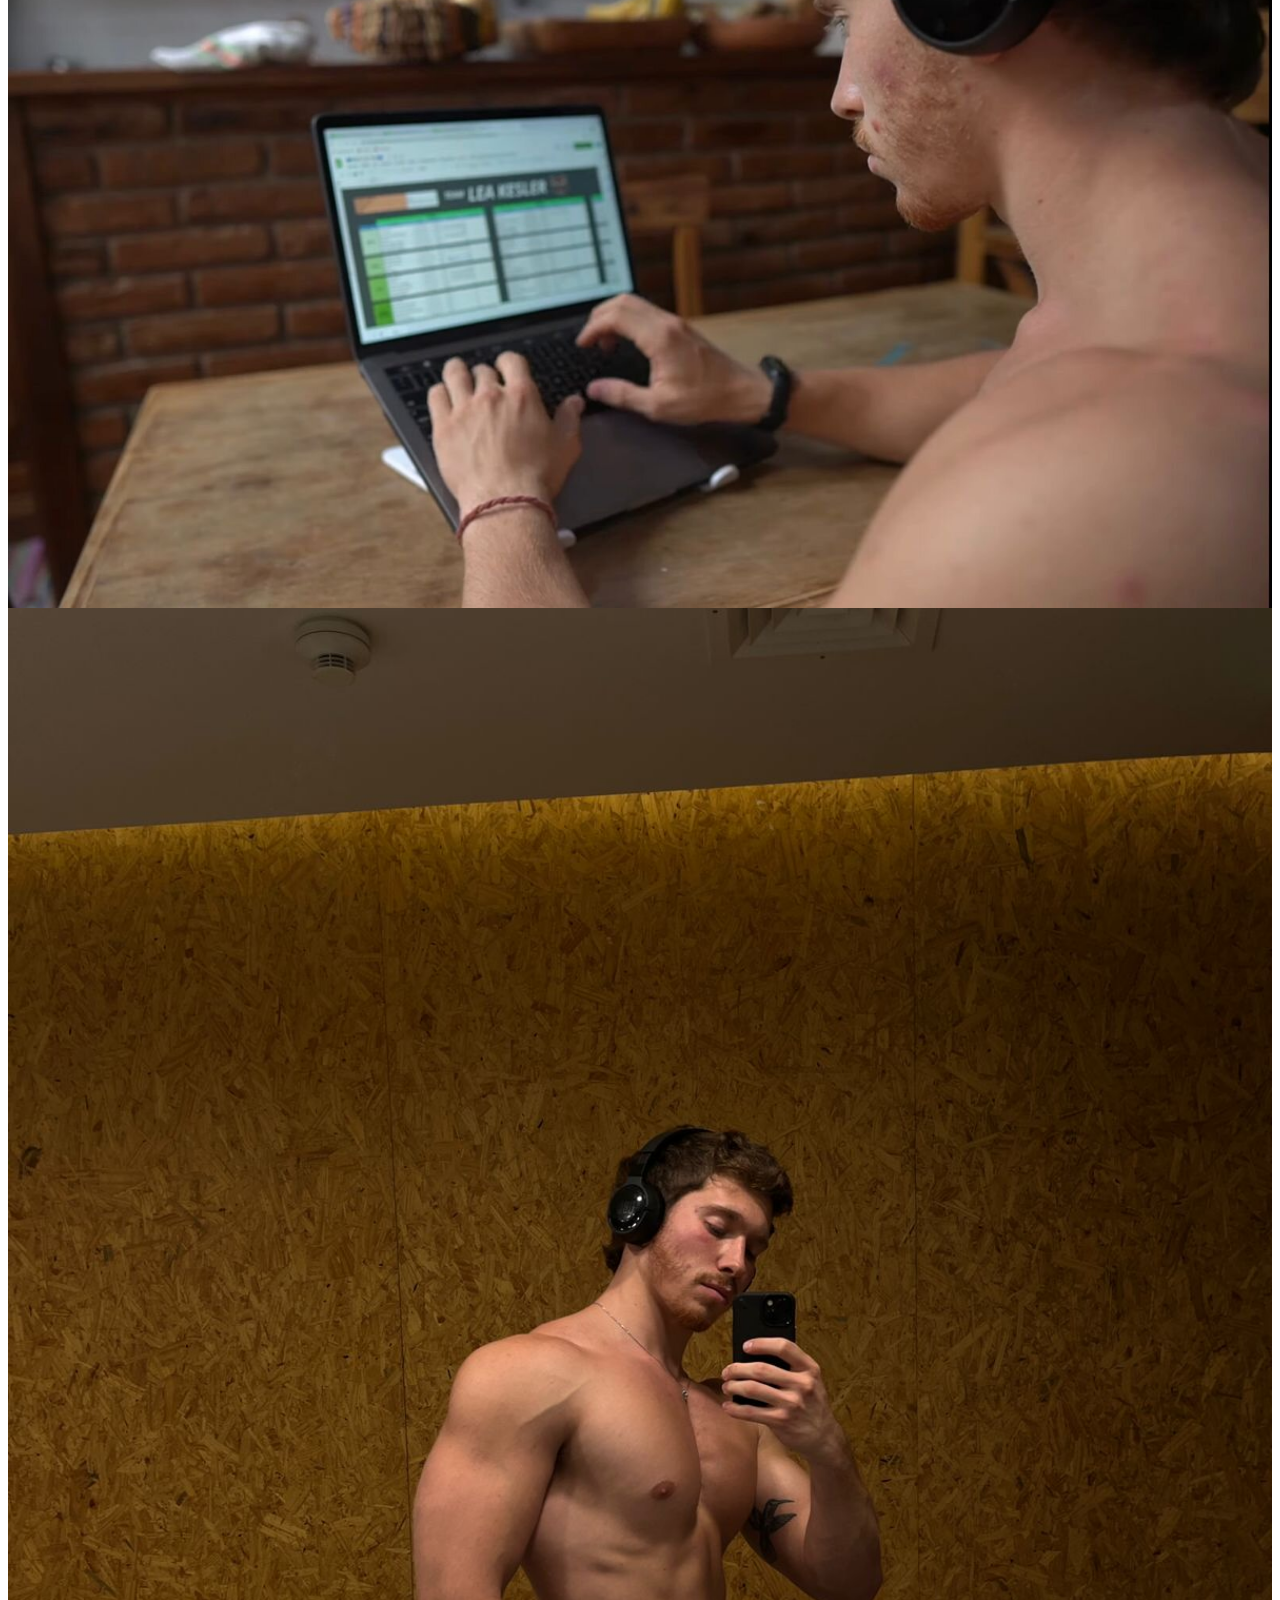
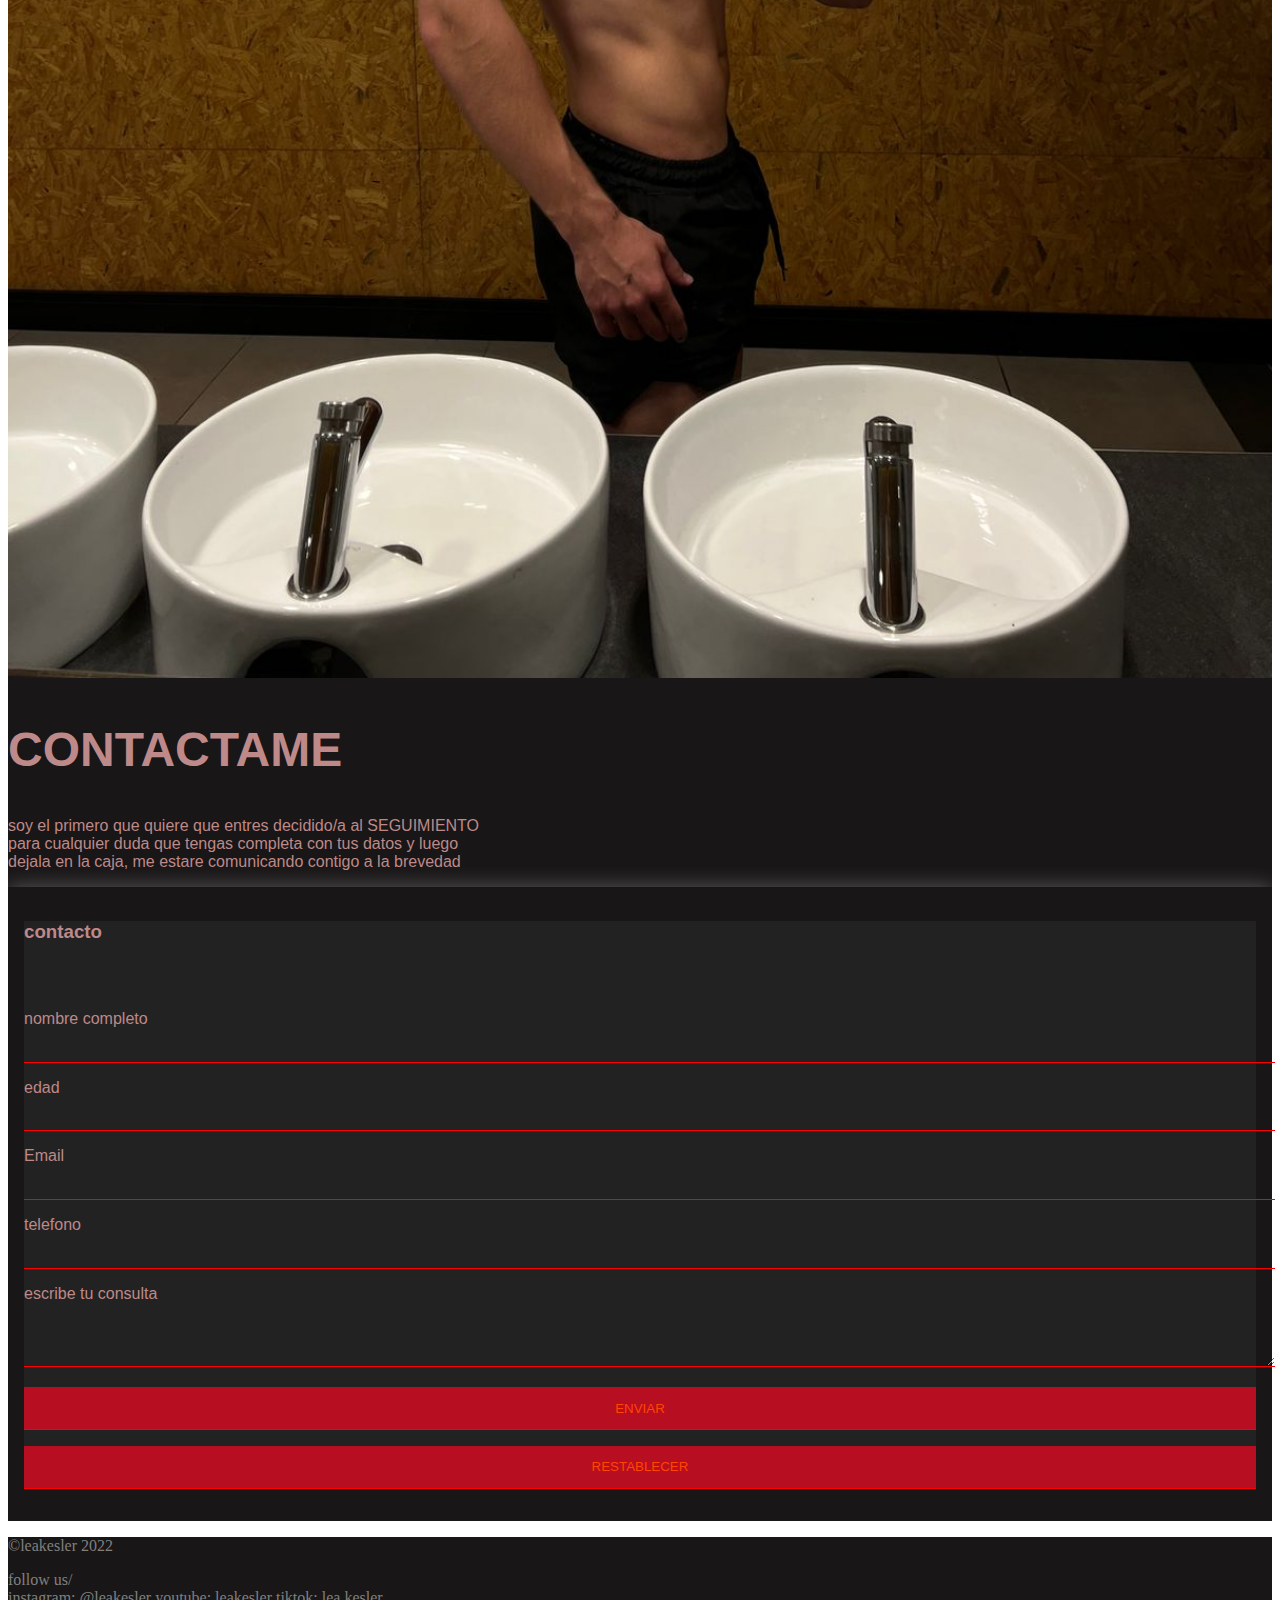
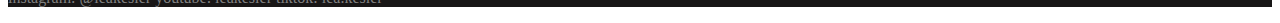
<file: sobremi.html>
<!DOCTYPE html>
<html lang="es">
<head>
    <meta charset="UTF-8">
    <meta http-equiv="X-UA-Compatible" content="IE=edge">
    <meta name="viewport" content="width=device-width, initial-scale=1.0">
    <meta name="description" content="mi historia y objetivos como entrenador">
    <meta name="keywords" content="historia, objetivos, desde 0, plan, guia, entrenador, estudios, experiencia, conocimiento, eficiencia, resultados">
    <meta name="languaje" content="spanish">
    <meta name="city" content="CABA">
    <meta name="country" content="argentina">
    <title>SOBRE MI|TeamLeaKesler</title>
    <link href="https://cdn.jsdelivr.net/npm/bootstrap@5.1.3/dist/css/bootstrap.min.css" rel="stylesheet"
     integrity="sha384-1BmE4kWBq78iYhFldvKuhfTAU6auU8tT94WrHftjDbrCEXSU1oBoqyl2QvZ6jIW3" crossorigin="anonymous"> 
    <link rel="stylesheet" href="estilos.css">
</head>
<body class="container-fluid">
  <script src="https://cdn.jsdelivr.net/npm/bootstrap@5.1.3/dist/js/bootstrap.bundle.min.js" integrity="sha384-ka7Sk0Gln4gmtz2MlQnikT1wXgYsOg+OMhuP+IlRH9sENBO0LRn5q+8nbTov4+1p" 
  crossorigin="anonymous"></script>

<!-- navbar inicio -->

  <header class="row">
    <nav class="navbar navbar-expand-lg navbar-dark bg-dark ">
      <a href="index.html" class="navbar-brand"><img src="logo.PNG" alt=""></a>
          <button class="navbar-toggler" type="button" data-bs-toggle="collapse" data-bs-target="#navbarNav" aria-controls="navbarNav" aria-expanded="false" aria-label="Toggle navigation">
            <span class="navbar-toggler-icon"></span>
          </button>
          <div class="collapse navbar-collapse justify-content-end" id="navbarNav">
            <ul class="navbar-nav">
              <li class="nav-item">
                <a class="nav-link active" aria-current="page" href="index.html">Home</a>
              </li>
              <li class="nav-item">
                <a class="nav-link" href="sobremi.html">Sobre mi</a>
              </li>
              <li class="nav-item">
                <a class="nav-link" href="servicios.html">Servicios</a>
              </li>
              <li class="nav-item">
                <a class="nav-link" href="clientes.html">Clientes</a>
              </li>
              <li class="nav-item">
                <a class="nav-link" href="precios.html">Planes</a>
              </li>
            </ul>
          </div>
      </nav>
</header>

<!-- navbar fin -->

<!-- sobre mi incio -->

  <main class="sobremi-container">
    <section class="sobremi">
      <div class="row">
        <div class="col-12 col-md-6">
          <div class="d-flex">
            <img class="w-50" src="img.html/WhatsApp Image 2022-04-05 at 12.07.35.jpeg" alt="imagen-personal-antes">
            <img class="w-50" src="img.html/WhatsApp Image 2022-04-05 at 12.07.46.jpeg" alt="imagen-personal-despues">
          </div>
        </div>
        <div class="col-12 col-md-6">
          <div class="align-items-center">
            <h2 class="text-center">SOBRE MI</h2>
              <p>
                Arranque probablemente en la misma situacion que vos, inseguro por mi fisico y baja autoestima <br>
                Con el gimnasio pude encontrar un sentido de pertenencia y un objetivo por el que pelear <br>
                Yo no tuve una guia y por ende fui aprendiendo por mi cuenta, si bien cometi muchos errores, <br>
                cada vez tenia mas conocimientos y gracias a eso mi fisico tambien cada vez era mejor y a la vez <br>
                mejoraba mi autoestima. Ahora busco ayudar a gente con todos los conocimientoe que adquiri durante <br>
                estos anos
              </p>
        </div> 
      </div>
    </section>

    <!-- sobre mi fin -->

    <!-- mi mision inicio -->

    <section class="mimision" >
      <div class="row">
        <div class="col-12 col-md-6">
          <h2 class="text-center">MI MISION</h2>
            <p class="text-center">Lanzo mi servicio de asesorias principalmente por una razon, <strong>AYUDAR</strong> 
              Mi trabajo como entrenador es ayudarte para que tus esfuerzos no sean en vano. 
              No hay nada mas frustrante que que esforzarse al maximo en algo para no obtener resultados.
              Yo sere tu guia y te dare un plan, tu trabajo sera ejecutarlo y asi poder obtener resultados. 
              No soy un mago, si bien yo te voy a brindar todo mi conocimiento y herramientas, vos tendras 
              que poner el trabajo   
            </p>
        </div>
      
        <div class="col-12 col-md-6">
          <img class="w-100 w-md-50" src="img.html/seguimiento.jpg" alt="imagen-personal-trabajando">
        </div>
      </div>
    </section>
  </main>

<!-- mi mision fin -->

<!-- contacto inicio -->

<section class="contacto">
  <div class="row">
    <div class="col-12 col-md-6">
      <img class="imgContacto" src="img.html/WhatsApp Image 2022-04-29 at 10.05.57 PM.jpeg" alt="imagen-contacto">
    </div>
    
    <div class="col-12 col-md-6">
      <h2 class="text-center"><span>CONTACTAME</span></h2>
        <p class="text-center">soy el primero que quiere que entres decidido/a al SEGUIMIENTO <br>
          para cualquier duda que tengas completa con tus datos y luego <br>
          dejala en la caja, me estare comunicando contigo a la brevedad
        </p>
          <div class="contact-wrapper">
            <div class="contact-form">
              <form action="enviar.php" method="post">
                <h3>contacto</h3>
                <div class="contact-contenido"></div>
                <p>
                  <label>nombre completo</label>
                  <input type="text" name="nombre completo">
                </p>
                <p>
                  <label>edad</label>
                  <input type="text" name="edad">
                </p>
                <p>
                  <label>Email</label>
                  <input type="email" name="Email">
                </p>
                <p>
                  <label>telefono</label>
                  <input type="tel" name="telefono">
                </p>
                <p>
                  <label>escribe tu consulta</label>
                  <textarea name="mensaje"rows="3"></textarea>
                </p>
                <p>
                  <button type="submit">
                    ENVIAR
                  </button>
                </p>
                <p>
                  <button type="reset">
                    RESTABLECER
                  </button>
                </p>
              </div>
              </form>
            </div>
          </div>
    </div>
  </div> 
</section>

<!-- contacto fin --> 

<!-- footer inicio -->

  <footer>
    <div class="row">
      <div class="col-12 col-md-6">
        <p class="text-center">&copy;leakesler 2022</p>
      </div>
          
      <div class="col-12 col-md-6">
        <p class="text-center">follow us/ <br> instagram: @leakesler  youtube: leakesler  tiktok: lea.kesler</p>
      </div>
    </div>
  </footer>    

<!-- footer fin -->
</body>
</html>
</file>
<file: estilos.css>
/* variables inicio */
/* variables fin */
/* header/footer  inicio*/
header img {
  height: 100px;
}
header .nav-link {
  font-size: 20px;
  margin: 10px;
  color: white;
}
header .nav-link:hover {
  color: orangered;
  transition: ease-out 0.7s;
}

footer {
  background-color: rgb(24, 22, 22);
  color: gray;
}

/* header/footer fin */
/* contacto inicio */
.contacto {
  background-color: rgb(24, 22, 22);
  color: rgb(190, 137, 137);
  font-family: sans-serif;
  height: 100%;
}
.contacto img {
  width: 100%;
  height: 100%;
}
.contacto h2 {
  font-size: 3em;
}
.contacto .contact-wrapper {
  box-shadow: 0 0 20px rgba(255, 255, 255, 0.3);
  padding: 1em;
}
.contacto form {
  background-color: #222222;
}
.contacto .contact-contenido {
  margin: 0;
  padding: 1em;
}
.contacto input, .contacto button, .contacto textarea {
  width: 100%;
  padding: 0.7em;
  border: none;
  background: none;
  outline: 0ch;
  border-bottom: 1px solid red;
  color: orangered;
}
.contacto button {
  color: orangered;
  background-color: #b70e21;
  padding: 1em;
}
.contacto button:hover {
  background: #d63031;
  color: white;
  transition: 1s ease-out;
  outline: 0ch;
}

/* contacto fin */
/* index.html inicio */
#hero {
  height: 600px;
  background-image: url(img.html/Aaaaaassssssaaaa.JPEG);
  background-position: center;
  background-size: cover;
}
#hero h1 {
  color: orangered;
  font-size: 80px;
  position: relative;
  top: 400px;
  text-shadow: 1px 1px 4px red;
  font-family: sans-serif;
}
#hero h4 {
  color: white;
  font-size: 30px;
  text-shadow: 1px 1px 4px orangered;
}

.lista-info {
  background-color: rgb(80, 70, 70);
  color: white;
  height: 350px;
}
.lista-info ul {
  list-style: none;
}
.lista-info ul li {
  font-size: 25px;
  padding: 20px;
}

.video-informativo {
  height: 650px;
  background-image: linear-gradient(to bottom, black, rgb(69, 60, 60));
  padding-top: 55px;
}
.video-informativo h2 {
  color: white;
  font-size: 48px;
}
.video-informativo p {
  color: white;
}
.video-informativo video {
  width: 100%;
  display: flex;
  align-items: center;
  position: relative;
  top: 60px;
}

.video-yt {
  background-color: black;
  height: 650px;
  padding-top: 55px;
}
.video-yt h3 {
  color: white;
  font-size: 43px;
}
.video-yt p {
  color: white;
}
.video-yt iframe {
  position: relative;
  top: 60px;
}

@media only screen and (min-width: 768px) {
  #hero h1 {
    font-size: 100px;
    position: relative;
    top: 450px;
  }
  #hero h4 {
    padding-left: 40px;
  }

  .video-informativo {
    height: 550px;
  }
  .video-informativo h2 {
    position: relative;
    top: 150px;
    font-size: 60px;
  }
  .video-informativo p {
    position: relative;
    top: 150px;
    font-size: 18px;
  }
  .video-informativo video {
    align-items: center;
  }

  .lista-info {
    height: 600px;
    background-image: url(img.html/descarga.jpg);
    background-repeat: no-repeat;
    background-size: 600px 500px;
    background-position: 0px 50px;
  }
  .lista-info ul {
    margin-right: 100px;
    position: relative;
    top: 140px;
  }

  .video-yt {
    height: 500px;
  }
  .video-yt h3 {
    position: relative;
    top: 100px;
  }
  .video-yt p {
    position: relative;
    top: 100px;
  }
}
/* index.html fin */
/* sobremi.html inicio */
.sobremi-container {
  background-image: linear-gradient(to bottom, rgb(24, 22, 22), rgb(65, 60, 60));
  color: white;
  height: 100%;
}
.sobremi-container .sobremi {
  margin-bottom: 10px;
  font-size: 19px;
}
.sobremi-container .mimision {
  position: relative;
  top: 30px;
  font-size: 19px;
}
.sobremi-container .mimision img {
  width: 100%;
  height: 100%;
  position: relative;
  bottom: 10px;
  background-size: cover;
}

/* sobremi.html fin */
/* clientes.html inicio */
.titulo-clientes {
  background-color: black;
  color: white;
  font-family: sans-serif;
  margin: 0;
}

.img {
  border: 2px solid black;
  margin: 10px;
  border-radius: 5px;
  position: relative;
  cursor: pointer;
  overflow: hidden;
}

.clientes-slogan {
  font-size: 22px;
  background-color: black;
  color: orangered;
  font-family: sans-serif;
}

.clientes-container {
  padding-top: 3em;
  padding-bottom: 1em;
  height: 3000px;
  background-color: rgb(24, 22, 22);
  display: grid;
  grid-template-columns: 1fr 1fr;
  grid-template-rows: 1fr 1fr 1fr 1fr 1fr 1fr 1fr 1fr;
}
.clientes-container .img1 {
  grid-column: 1/3;
  background-image: url(img.html/cambio\ 1.jpg);
  background-size: cover;
  height: 300px;
}
.clientes-container .img1::before {
  content: "JUAN 23 anos, estudiante de derecho";
  font-size: 25px;
  position: absolute;
  top: 0;
  bottom: 0;
  left: 0;
  right: 0;
  background-color: rgba(0, 103, 123, 0.6);
  transform: translate(100%);
  transition: transform 0.4s;
  color: white;
  display: flex;
  align-items: center;
  justify-content: center;
}
.clientes-container .img1:hover::before {
  transform: translate(0);
}
.clientes-container .img2 {
  grid-column: 1/3;
  background-image: url(img.html/cambio\ 2.jpg);
  background-size: cover;
  height: 300px;
}
.clientes-container .img2::before {
  content: "MARIA 27 anos, atleta wellnes y trabaja en un mayorista";
  font-size: 25px;
  position: absolute;
  top: 0;
  bottom: 0;
  left: 0;
  right: 0;
  background-color: rgba(0, 103, 123, 0.6);
  transform: translate(100%);
  transition: transform 0.4s;
  color: white;
  display: flex;
  align-items: center;
  justify-content: center;
}
.clientes-container .img2:hover::before {
  transform: translate(0);
}
.clientes-container .img3 {
  grid-column: 1/3;
  background-image: url(img.html/cambio\ 3.jpg);
  height: 300px;
  background-size: cover;
  background-position: center;
  height: 300px;
}
.clientes-container .img3::before {
  content: "MARIANO 33 anos, trabaja en el rubro inmobiliario";
  font-size: 25px;
  position: absolute;
  top: 0;
  bottom: 0;
  left: 0;
  right: 0;
  background-color: rgba(0, 103, 123, 0.6);
  transform: translate(100%);
  transition: transform 0.4s;
  color: white;
  display: flex;
  align-items: center;
  justify-content: center;
}
.clientes-container .img3:hover::before {
  transform: translate(0);
}
.clientes-container .img4 {
  grid-column: 1/3;
  background-image: url(img.html/cambio4.jpeg);
  background-size: cover;
  background-position: center;
  height: 300px;
}
.clientes-container .img4::before {
  content: "JUAN CARLOS 41 anos, trabaja en la construccion";
  font-size: 25px;
  position: absolute;
  top: 0;
  bottom: 0;
  left: 0;
  right: 0;
  background-color: rgba(0, 103, 123, 0.6);
  transform: translate(100%);
  transition: transform 0.4s;
  color: white;
  display: flex;
  align-items: center;
  justify-content: center;
}
.clientes-container .img4:hover::before {
  transform: translate(0);
}
.clientes-container .img5 {
  background-image: url(img.html/antes1.jpeg);
  background-size: cover;
  background-position: center;
  height: 300px;
}
.clientes-container .img5::before {
  content: "MATIAS 16 anos";
  font-size: 25px;
  position: absolute;
  top: 0;
  bottom: 0;
  left: 0;
  right: 0;
  background-color: rgba(0, 103, 123, 0.6);
  transform: translate(100%);
  transition: transform 0.4s;
  color: white;
  display: flex;
  align-items: center;
  justify-content: center;
}
.clientes-container .img5:hover::before {
  transform: translate(0);
}
.clientes-container .img6 {
  background-image: url(img.html/despues1.jpeg);
  background-size: cover;
  background-position: center;
  height: 300px;
}
.clientes-container .img6::before {
  content: "estudiante";
  font-size: 25px;
  position: absolute;
  top: 0;
  bottom: 0;
  left: 0;
  right: 0;
  background-color: rgba(0, 103, 123, 0.6);
  transform: translate(100%);
  transition: transform 0.4s;
  color: white;
  display: flex;
  align-items: center;
  justify-content: center;
}
.clientes-container .img6:hover::before {
  transform: translate(0);
}
.clientes-container .img7 {
  background-image: url(img.html/antes2.jpeg);
  background-size: cover;
  background-position: center;
  height: 300px;
}
.clientes-container .img7::before {
  content: "MARCOS 20 anos ";
  font-size: 25px;
  position: absolute;
  top: 0;
  bottom: 0;
  left: 0;
  right: 0;
  background-color: rgba(0, 103, 123, 0.6);
  transform: translate(100%);
  transition: transform 0.4s;
  color: white;
  display: flex;
  align-items: center;
  justify-content: center;
}
.clientes-container .img7:hover::before {
  transform: translate(0);
}
.clientes-container .img8 {
  background-image: url(img.html/despues2.jpeg);
  background-size: cover;
  background-position: center;
  height: 300px;
}
.clientes-container .img8::before {
  content: "estudiante de educacion fisica y trabaja en una pizzeria";
  font-size: 25px;
  position: absolute;
  top: 0;
  bottom: 0;
  left: 0;
  right: 0;
  background-color: rgba(0, 103, 123, 0.6);
  transform: translate(100%);
  transition: transform 0.4s;
  color: white;
  display: flex;
  align-items: center;
  justify-content: center;
}
.clientes-container .img8:hover::before {
  transform: translate(0);
}
.clientes-container .img9 {
  background-image: url(img.html/antes\ 3.jpeg);
  background-size: cover;
  background-position: center;
  height: 300px;
}
.clientes-container .img9::before {
  content: "franco 21 anos ";
  font-size: 25px;
  position: absolute;
  top: 0;
  bottom: 0;
  left: 0;
  right: 0;
  background-color: rgba(0, 103, 123, 0.6);
  transform: translate(100%);
  transition: transform 0.4s;
  color: white;
  display: flex;
  align-items: center;
  justify-content: center;
}
.clientes-container .img9:hover::before {
  transform: translate(0);
}
.clientes-container .img10 {
  background-image: url(img.html/despues3.jpeg);
  background-size: cover;
  background-position: center;
  height: 300px;
}
.clientes-container .img10::before {
  content: "jugador de futsal";
  font-size: 25px;
  position: absolute;
  top: 0;
  bottom: 0;
  left: 0;
  right: 0;
  background-color: rgba(0, 103, 123, 0.6);
  transform: translate(100%);
  transition: transform 0.4s;
  color: white;
  display: flex;
  align-items: center;
  justify-content: center;
}
.clientes-container .img10:hover::before {
  transform: translate(0);
}
.clientes-container .img11 {
  grid-column: 1/3;
  background-image: url(img.html/cambio5.jpg);
  background-size: cover;
  background-position: center;
  height: 300px;
}
.clientes-container .img11::before {
  content: "GUILLERMO 55 anos, ingeniero y tiene 3 hijos ";
  font-size: 25px;
  position: absolute;
  top: 0;
  bottom: 0;
  left: 0;
  right: 0;
  background-color: rgba(0, 103, 123, 0.6);
  transform: translate(100%);
  transition: transform 0.4s;
  color: white;
  display: flex;
  align-items: center;
  justify-content: center;
}
.clientes-container .img11:hover::before {
  transform: translate(0);
}

@media only screen and (min-width: 1090px) {
  .clientes-container {
    height: 1500px;
    background-color: rgb(24, 22, 22);
    display: grid;
    grid-template-columns: 1fr 1fr 1fr 1fr 1fr;
    grid-template-rows: 1fr 1fr 1fr 1fr;
  }
  .clientes-container .img1 {
    grid-column: 1/3;
  }
  .clientes-container .img2 {
    grid-column: 4/6;
  }
  .clientes-container .img3 {
    grid-column: 1/3;
  }
  .clientes-container .img4 {
    grid-column: 4/6;
  }
  .clientes-container .img5 {
    grid-column: 1/2;
  }
  .clientes-container .img6 {
    grid-column: 2/3;
  }
  .clientes-container .img7 {
    grid-column: 4/5;
  }
  .clientes-container .img8 {
    grid-column: 5/6;
  }
  .clientes-container .img11 {
    grid-column: 4/6;
  }
}
/* planes.html inicio */
.planes {
  background-color: rgb(24, 22, 22);
  color: white;
}
.planes aside {
  box-shadow: 0 0 40px rgba(255, 255, 255, 0.3);
  padding: 1em;
  border-bottom: 1px solid red;
}
.planes button {
  background-color: #d63031;
  display: flex;
  justify-content: center;
}

/* planes.html fin */
/* servicios.html inicio */
.servicios {
  background-color: black;
}
.servicios figure {
  width: 100%;
  height: 370px;
  position: relative;
  overflow: hidden;
  border-radius: 6px;
  box-shadow: 0px 15px 25px rgba 0, 0, 0, 0.5;
  cursor: pointer;
}
.servicios figure img {
  width: 100%;
  height: 100%;
  transition: all 500ms ease-out;
}
.servicios figure .contenido {
  position: absolute;
  top: 0;
  width: 100%;
  height: 100%;
  background: rgba(0, 103, 123, 0.6);
  transition: all 500ms ease-out;
  opacity: 0;
  visibility: hidden;
  text-align: center;
  text-shadow: 1px 1px 4px white;
}
.servicios figure:hover > .contenido {
  opacity: 1;
  visibility: visible;
}

.extras {
  background-image: linear-gradient(to bottom, rgb(24, 22, 22), rgb(65, 60, 60));
  color: white;
  height: 370px;
}
.extras p {
  margin: 20px;
  font-family: sans-serif;
}
.extras img {
  height: 50px;
  position: relative;
  left: 210px;
  margin: 29px;
}
.extras .img-telegram {
  position: relative;
  left: 270px;
}

@media only screen and (max-width: 768px) {
  .extras {
    height: 490px;
  }
  .extras img {
    position: relative;
    left: 120px;
  }
  .extras .img-telegram {
    position: relative;
    left: 180px;
  }
}
/* servcios.html fin */

/*# sourceMappingURL=estilos.css.map */
</file>
